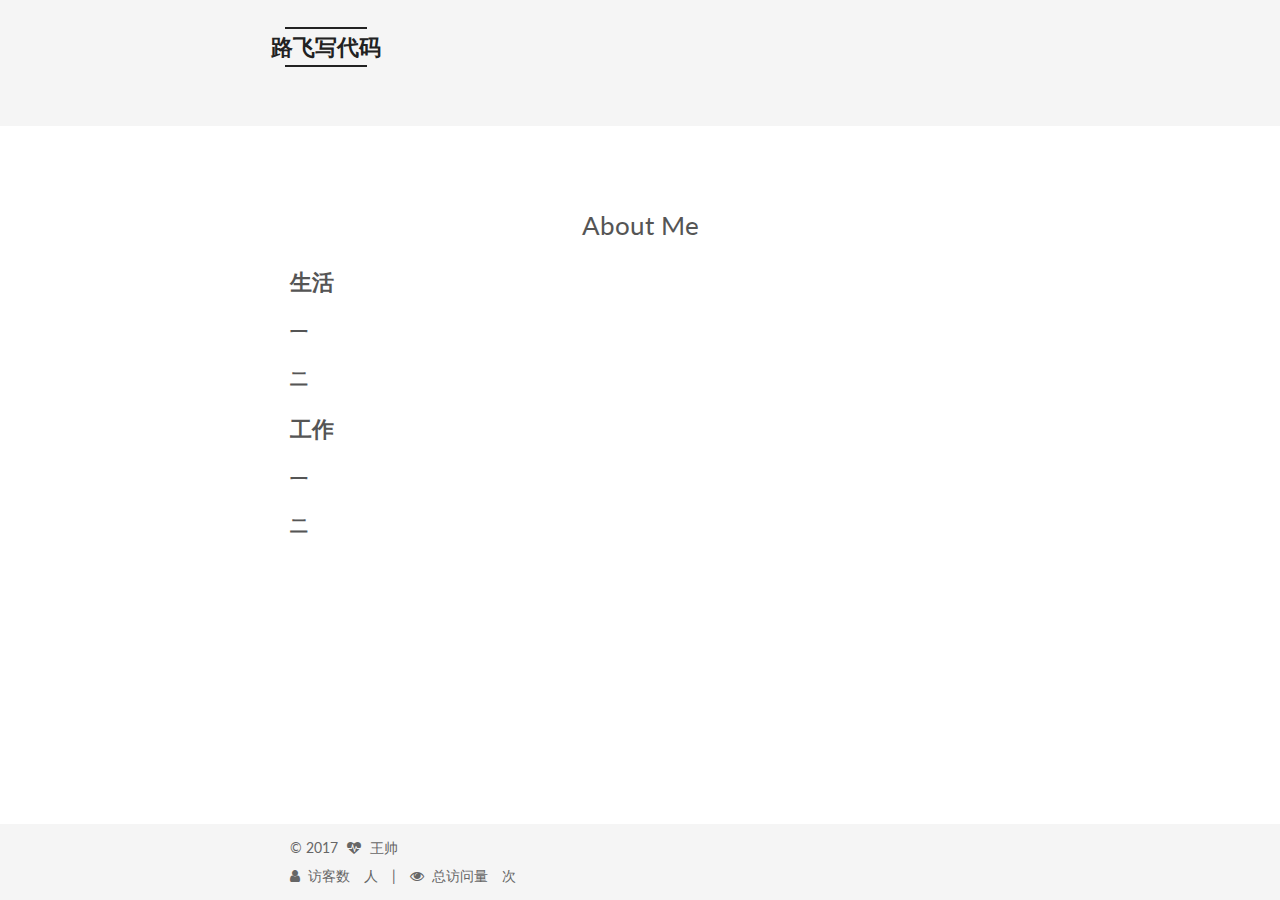
<file: about/index.html>
<!doctype html>



  


<html class="theme-next mist use-motion" lang="zh-Hans">
<head>
  <meta charset="UTF-8"/>
<meta http-equiv="X-UA-Compatible" content="IE=edge" />
<meta name="viewport" content="width=device-width, initial-scale=1, maximum-scale=1"/>









<meta http-equiv="Cache-Control" content="no-transform" />
<meta http-equiv="Cache-Control" content="no-siteapp" />















  
  
  <link href="/lib/fancybox/source/jquery.fancybox.css?v=2.1.5" rel="stylesheet" type="text/css" />




  
  
  
  

  
    
    
  

  

  

  

  

  
    
    
    <link href="//fonts.googleapis.com/css?family=Lato:300,300italic,400,400italic,700,700italic&subset=latin,latin-ext" rel="stylesheet" type="text/css">
  






<link href="/lib/font-awesome/css/font-awesome.min.css?v=4.6.2" rel="stylesheet" type="text/css" />

<link href="/css/main.css?v=5.1.1" rel="stylesheet" type="text/css" />


  <meta name="keywords" content="Hexo, NexT" />








  <link rel="shortcut icon" type="image/x-icon" href="/favicon.ico?v=5.1.1" />






<meta name="description" content="生活一二工作一二">
<meta property="og:type" content="website">
<meta property="og:title" content="About Me">
<meta property="og:url" content="http://yoursite.com/about/index.html">
<meta property="og:site_name" content="路飞写代码">
<meta property="og:description" content="生活一二工作一二">
<meta property="og:updated_time" content="2017-06-13T15:09:18.158Z">
<meta name="twitter:card" content="summary">
<meta name="twitter:title" content="About Me">
<meta name="twitter:description" content="生活一二工作一二">



<script type="text/javascript" id="hexo.configurations">
  var NexT = window.NexT || {};
  var CONFIG = {
    root: '/',
    scheme: 'Mist',
    sidebar: {"position":"left","display":"post","offset":12,"offset_float":0,"b2t":false,"scrollpercent":false},
    fancybox: true,
    motion: true,
    duoshuo: {
      userId: '0',
      author: '博主'
    },
    algolia: {
      applicationID: '',
      apiKey: '',
      indexName: '',
      hits: {"per_page":10},
      labels: {"input_placeholder":"Search for Posts","hits_empty":"We didn't find any results for the search: ${query}","hits_stats":"${hits} results found in ${time} ms"}
    }
  };
</script>



  <link rel="canonical" href="http://yoursite.com/about/"/>





  <title>About Me | 路飞写代码</title>
</head>

<body itemscope itemtype="http://schema.org/WebPage" lang="zh-Hans">

  















  
  
    
  

  <div class="container sidebar-position-left page-post-detail ">
    <div class="headband"></div>

    <header id="header" class="header" itemscope itemtype="http://schema.org/WPHeader">
      <div class="header-inner"><div class="site-brand-wrapper">
  <div class="site-meta ">
    

    <div class="custom-logo-site-title">
      <a href="/"  class="brand" rel="start">
        <span class="logo-line-before"><i></i></span>
        <span class="site-title">路飞写代码</span>
        <span class="logo-line-after"><i></i></span>
      </a>
    </div>
      
        <p class="site-subtitle"></p>
      
  </div>

  <div class="site-nav-toggle">
    <button>
      <span class="btn-bar"></span>
      <span class="btn-bar"></span>
      <span class="btn-bar"></span>
    </button>
  </div>
</div>

<nav class="site-nav">
  

  
    <ul id="menu" class="menu">
      
        
        <li class="menu-item menu-item-home">
          <a href="/" rel="section">
            
              <i class="menu-item-icon fa fa-fw fa-home"></i> <br />
            
            首页
          </a>
        </li>
      
        
        <li class="menu-item menu-item-categories">
          <a href="/categories/" rel="section">
            
              <i class="menu-item-icon fa fa-fw fa-th"></i> <br />
            
            分类
          </a>
        </li>
      
        
        <li class="menu-item menu-item-about">
          <a href="/about/" rel="section">
            
              <i class="menu-item-icon fa fa-fw fa-user"></i> <br />
            
            关于
          </a>
        </li>
      
        
        <li class="menu-item menu-item-archives">
          <a href="/archives/" rel="section">
            
              <i class="menu-item-icon fa fa-fw fa-archive"></i> <br />
            
            归档
          </a>
        </li>
      
        
        <li class="menu-item menu-item-tags">
          <a href="/tags/" rel="section">
            
              <i class="menu-item-icon fa fa-fw fa-tags"></i> <br />
            
            标签
          </a>
        </li>
      
        
        <li class="menu-item menu-item-codeaccumulate">
          <a href="/codeaccumulate" rel="section">
            
              <i class="menu-item-icon fa fa-fw fa-file-code-o"></i> <br />
            
            代码堆积
          </a>
        </li>
      
        
        <li class="menu-item menu-item-readnote">
          <a href="/readnote" rel="section">
            
              <i class="menu-item-icon fa fa-fw fa-pencil"></i> <br />
            
            读书笔记
          </a>
        </li>
      
        
        <li class="menu-item menu-item-kindleshare">
          <a href="/kindleshare" rel="section">
            
              <i class="menu-item-icon fa fa-fw fa-share-alt-square"></i> <br />
            
            kindle分享
          </a>
        </li>
      

      
    </ul>
  

  
</nav>



 </div>
    </header>

    <main id="main" class="main">
      <div class="main-inner">
        <div class="content-wrap">
          <div id="content" class="content">
            

  <div id="posts" class="posts-expand">
  <header class="post-header">

	<h1 class="post-title" itemprop="name headline">About Me</h1>



</header>

    
    
      <h2 id="生活"><a href="#生活" class="headerlink" title="生活"></a>生活</h2><h4 id="一"><a href="#一" class="headerlink" title="一"></a>一</h4><h4 id="二"><a href="#二" class="headerlink" title="二"></a>二</h4><h2 id="工作"><a href="#工作" class="headerlink" title="工作"></a>工作</h2><h4 id="一-1"><a href="#一-1" class="headerlink" title="一"></a>一</h4><h4 id="二-1"><a href="#二-1" class="headerlink" title="二"></a>二</h4>
    
  </div>


          </div>
          


          

        </div>
        
      </div>
    </main>

    <footer id="footer" class="footer">
      <div class="footer-inner">
        <div class="copyright" >
  
  &copy; 
  <span itemprop="copyrightYear">2017</span>
  <span class="with-love">
    <i class="fa fa-heartbeat"></i>
  </span>
  <span class="author" itemprop="copyrightHolder">王帅</span>
</div>



        
<div class="busuanzi-count">
  <script async src="https://dn-lbstatics.qbox.me/busuanzi/2.3/busuanzi.pure.mini.js"></script>

  
    <span class="site-uv">
      <i class="fa fa-user"></i>&nbsp;&nbsp;访客数
      <span class="busuanzi-value" id="busuanzi_value_site_uv"></span>
      人
    </span>
  

  
    <span class="site-pv">
      <i class="fa fa-eye"></i>&nbsp;&nbsp;总访问量
      <span class="busuanzi-value" id="busuanzi_value_site_pv"></span>
      次
    </span>
  
</div>


        
      </div>
    </footer>

    
      <div class="back-to-top">
        <i class="fa fa-arrow-up"></i>
        
      </div>
    

  </div>

  

<script type="text/javascript">
  if (Object.prototype.toString.call(window.Promise) !== '[object Function]') {
    window.Promise = null;
  }
</script>









  












  
  <script type="text/javascript" src="/lib/jquery/index.js?v=2.1.3"></script>

  
  <script type="text/javascript" src="/lib/fastclick/lib/fastclick.min.js?v=1.0.6"></script>

  
  <script type="text/javascript" src="/lib/jquery_lazyload/jquery.lazyload.js?v=1.9.7"></script>

  
  <script type="text/javascript" src="/lib/velocity/velocity.min.js?v=1.2.1"></script>

  
  <script type="text/javascript" src="/lib/velocity/velocity.ui.min.js?v=1.2.1"></script>

  
  <script type="text/javascript" src="/lib/fancybox/source/jquery.fancybox.pack.js?v=2.1.5"></script>


  


  <script type="text/javascript" src="/js/src/utils.js?v=5.1.1"></script>

  <script type="text/javascript" src="/js/src/motion.js?v=5.1.1"></script>



<!--手动添加网易云跟贴-->
<script src="https://img1.cache.netease.com/f2e/tie/yun/sdk/loader.js"></script>
<script type="text/javascript" charset="utf-8" src="https://changyan.itc.cn/js/lib/jquery.js"></script>
<script type="text/javascript" charset="utf-8" src="https://changyan.sohu.com/js/changyan.labs.https.js?appid=cyt3Pl0iM"></script>
<script>
$(function(){
        $('#cyReward').click(function(){
            $('.power-cy').remove();
        });
})
</script>




  
  

  
    <script type="text/javascript" src="/js/src/scrollspy.js?v=5.1.1"></script>
<script type="text/javascript" src="/js/src/post-details.js?v=5.1.1"></script>

  

  


  <script type="text/javascript" src="/js/src/bootstrap.js?v=5.1.1"></script>



  


  




	





  





  





  






  





  

  

  

  

  

  

</body>
</html>
</file>
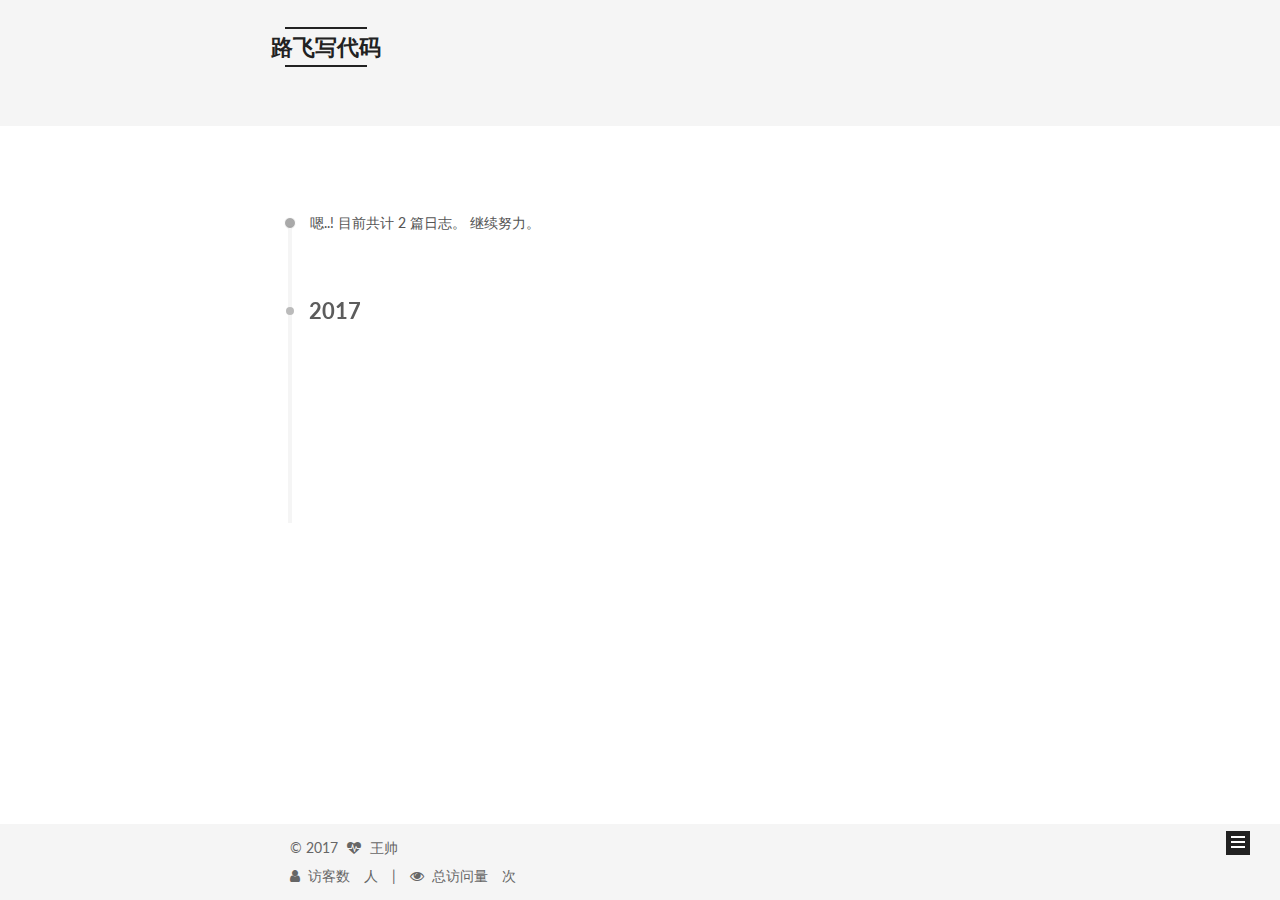
<file: archives/index.html>
<!doctype html>



  


<html class="theme-next mist use-motion" lang="zh-Hans">
<head>
  <meta charset="UTF-8"/>
<meta http-equiv="X-UA-Compatible" content="IE=edge" />
<meta name="viewport" content="width=device-width, initial-scale=1, maximum-scale=1"/>









<meta http-equiv="Cache-Control" content="no-transform" />
<meta http-equiv="Cache-Control" content="no-siteapp" />















  
  
  <link href="/lib/fancybox/source/jquery.fancybox.css?v=2.1.5" rel="stylesheet" type="text/css" />




  
  
  
  

  
    
    
  

  

  

  

  

  
    
    
    <link href="//fonts.googleapis.com/css?family=Lato:300,300italic,400,400italic,700,700italic&subset=latin,latin-ext" rel="stylesheet" type="text/css">
  






<link href="/lib/font-awesome/css/font-awesome.min.css?v=4.6.2" rel="stylesheet" type="text/css" />

<link href="/css/main.css?v=5.1.1" rel="stylesheet" type="text/css" />


  <meta name="keywords" content="Hexo, NexT" />








  <link rel="shortcut icon" type="image/x-icon" href="/favicon.ico?v=5.1.1" />






<meta name="description" content="一个懒人的技术分享，买完kindle就压箱底的书籍分享">
<meta property="og:type" content="website">
<meta property="og:title" content="路飞写代码">
<meta property="og:url" content="http://yoursite.com/archives/index.html">
<meta property="og:site_name" content="路飞写代码">
<meta property="og:description" content="一个懒人的技术分享，买完kindle就压箱底的书籍分享">
<meta name="twitter:card" content="summary">
<meta name="twitter:title" content="路飞写代码">
<meta name="twitter:description" content="一个懒人的技术分享，买完kindle就压箱底的书籍分享">



<script type="text/javascript" id="hexo.configurations">
  var NexT = window.NexT || {};
  var CONFIG = {
    root: '/',
    scheme: 'Mist',
    sidebar: {"position":"left","display":"post","offset":12,"offset_float":0,"b2t":false,"scrollpercent":false},
    fancybox: true,
    motion: true,
    duoshuo: {
      userId: '0',
      author: '博主'
    },
    algolia: {
      applicationID: '',
      apiKey: '',
      indexName: '',
      hits: {"per_page":10},
      labels: {"input_placeholder":"Search for Posts","hits_empty":"We didn't find any results for the search: ${query}","hits_stats":"${hits} results found in ${time} ms"}
    }
  };
</script>



  <link rel="canonical" href="http://yoursite.com/archives/"/>





  <title>归档 | 路飞写代码</title>
</head>

<body itemscope itemtype="http://schema.org/WebPage" lang="zh-Hans">

  















  
  
    
  

  <div class="container sidebar-position-left  page-archive  ">
    <div class="headband"></div>

    <header id="header" class="header" itemscope itemtype="http://schema.org/WPHeader">
      <div class="header-inner"><div class="site-brand-wrapper">
  <div class="site-meta ">
    

    <div class="custom-logo-site-title">
      <a href="/"  class="brand" rel="start">
        <span class="logo-line-before"><i></i></span>
        <span class="site-title">路飞写代码</span>
        <span class="logo-line-after"><i></i></span>
      </a>
    </div>
      
        <p class="site-subtitle"></p>
      
  </div>

  <div class="site-nav-toggle">
    <button>
      <span class="btn-bar"></span>
      <span class="btn-bar"></span>
      <span class="btn-bar"></span>
    </button>
  </div>
</div>

<nav class="site-nav">
  

  
    <ul id="menu" class="menu">
      
        
        <li class="menu-item menu-item-home">
          <a href="/" rel="section">
            
              <i class="menu-item-icon fa fa-fw fa-home"></i> <br />
            
            首页
          </a>
        </li>
      
        
        <li class="menu-item menu-item-categories">
          <a href="/categories/" rel="section">
            
              <i class="menu-item-icon fa fa-fw fa-th"></i> <br />
            
            分类
          </a>
        </li>
      
        
        <li class="menu-item menu-item-about">
          <a href="/about/" rel="section">
            
              <i class="menu-item-icon fa fa-fw fa-user"></i> <br />
            
            关于
          </a>
        </li>
      
        
        <li class="menu-item menu-item-archives">
          <a href="/archives/" rel="section">
            
              <i class="menu-item-icon fa fa-fw fa-archive"></i> <br />
            
            归档
          </a>
        </li>
      
        
        <li class="menu-item menu-item-tags">
          <a href="/tags/" rel="section">
            
              <i class="menu-item-icon fa fa-fw fa-tags"></i> <br />
            
            标签
          </a>
        </li>
      
        
        <li class="menu-item menu-item-codeaccumulate">
          <a href="/codeaccumulate" rel="section">
            
              <i class="menu-item-icon fa fa-fw fa-file-code-o"></i> <br />
            
            代码堆积
          </a>
        </li>
      
        
        <li class="menu-item menu-item-readnote">
          <a href="/readnote" rel="section">
            
              <i class="menu-item-icon fa fa-fw fa-pencil"></i> <br />
            
            读书笔记
          </a>
        </li>
      
        
        <li class="menu-item menu-item-kindleshare">
          <a href="/kindleshare" rel="section">
            
              <i class="menu-item-icon fa fa-fw fa-share-alt-square"></i> <br />
            
            kindle分享
          </a>
        </li>
      

      
    </ul>
  

  
</nav>



 </div>
    </header>

    <main id="main" class="main">
      <div class="main-inner">
        <div class="content-wrap">
          <div id="content" class="content">
            

  <section id="posts" class="posts-collapse">
    <span class="archive-move-on"></span>

    <span class="archive-page-counter">
      
      
      
        
      
      嗯..! 目前共计 2 篇日志。 继续努力。
    </span>

    

      
      
      

      
        
        <div class="collection-title">
          <h2 class="archive-year motion-element" id="archive-year-2017">2017</h2>
        </div>
      
      

      

  <article class="post post-type-normal" itemscope itemtype="http://schema.org/Article">
    <header class="post-header">

      <h2 class="post-title">
        
            <a class="post-title-link" href="/2017/06/15/removepowercy/" itemprop="url">
              
                <span itemprop="name">移除畅言打赏的版权信息</span>
              
            </a>
        
      </h2>

      <div class="post-meta">
        <time class="post-time" itemprop="dateCreated"
              datetime="2017-06-15T22:27:49+08:00"
              content="2017-06-15" >
          06-15
        </time>
      </div>

    </header>
  </article>



    

      
      
      

      
      

      

  <article class="post post-type-normal" itemscope itemtype="http://schema.org/Article">
    <header class="post-header">

      <h2 class="post-title">
        
            <a class="post-title-link" href="/2017/06/13/test/" itemprop="url">
              
                <span itemprop="name">开篇</span>
              
            </a>
        
      </h2>

      <div class="post-meta">
        <time class="post-time" itemprop="dateCreated"
              datetime="2017-06-13T23:11:05+08:00"
              content="2017-06-13" >
          06-13
        </time>
      </div>

    </header>
  </article>



    

  </section>

  



          </div>
          


          

        </div>
        
          
  
  <div class="sidebar-toggle">
    <div class="sidebar-toggle-line-wrap">
      <span class="sidebar-toggle-line sidebar-toggle-line-first"></span>
      <span class="sidebar-toggle-line sidebar-toggle-line-middle"></span>
      <span class="sidebar-toggle-line sidebar-toggle-line-last"></span>
    </div>
  </div>

  <aside id="sidebar" class="sidebar">
    <div class="sidebar-inner">

      

      

      <section class="site-overview sidebar-panel sidebar-panel-active">
        <div class="site-author motion-element" itemprop="author" itemscope itemtype="http://schema.org/Person">
          <img class="site-author-image" itemprop="image"
               src="/images/avatar.gif"
               alt="王帅" />
          <p class="site-author-name" itemprop="name">王帅</p>
           
              <p class="site-description motion-element" itemprop="description">一个懒人的技术分享，买完kindle就压箱底的书籍分享</p>
          
        </div>
        <nav class="site-state motion-element">

          
            <div class="site-state-item site-state-posts">
              <a href="/archives/">
                <span class="site-state-item-count">2</span>
                <span class="site-state-item-name">日志</span>
              </a>
            </div>
          

          

          

        </nav>

        

        <div class="links-of-author motion-element">
          
        </div>

        
        

        
        

        


      </section>

      

      

    </div>
  </aside>


        
      </div>
    </main>

    <footer id="footer" class="footer">
      <div class="footer-inner">
        <div class="copyright" >
  
  &copy; 
  <span itemprop="copyrightYear">2017</span>
  <span class="with-love">
    <i class="fa fa-heartbeat"></i>
  </span>
  <span class="author" itemprop="copyrightHolder">王帅</span>
</div>



        
<div class="busuanzi-count">
  <script async src="https://dn-lbstatics.qbox.me/busuanzi/2.3/busuanzi.pure.mini.js"></script>

  
    <span class="site-uv">
      <i class="fa fa-user"></i>&nbsp;&nbsp;访客数
      <span class="busuanzi-value" id="busuanzi_value_site_uv"></span>
      人
    </span>
  

  
    <span class="site-pv">
      <i class="fa fa-eye"></i>&nbsp;&nbsp;总访问量
      <span class="busuanzi-value" id="busuanzi_value_site_pv"></span>
      次
    </span>
  
</div>


        
      </div>
    </footer>

    
      <div class="back-to-top">
        <i class="fa fa-arrow-up"></i>
        
      </div>
    

  </div>

  

<script type="text/javascript">
  if (Object.prototype.toString.call(window.Promise) !== '[object Function]') {
    window.Promise = null;
  }
</script>









  












  
  <script type="text/javascript" src="/lib/jquery/index.js?v=2.1.3"></script>

  
  <script type="text/javascript" src="/lib/fastclick/lib/fastclick.min.js?v=1.0.6"></script>

  
  <script type="text/javascript" src="/lib/jquery_lazyload/jquery.lazyload.js?v=1.9.7"></script>

  
  <script type="text/javascript" src="/lib/velocity/velocity.min.js?v=1.2.1"></script>

  
  <script type="text/javascript" src="/lib/velocity/velocity.ui.min.js?v=1.2.1"></script>

  
  <script type="text/javascript" src="/lib/fancybox/source/jquery.fancybox.pack.js?v=2.1.5"></script>


  


  <script type="text/javascript" src="/js/src/utils.js?v=5.1.1"></script>

  <script type="text/javascript" src="/js/src/motion.js?v=5.1.1"></script>



<!--手动添加网易云跟贴-->
<script src="https://img1.cache.netease.com/f2e/tie/yun/sdk/loader.js"></script>
<script type="text/javascript" charset="utf-8" src="https://changyan.itc.cn/js/lib/jquery.js"></script>
<script type="text/javascript" charset="utf-8" src="https://changyan.sohu.com/js/changyan.labs.https.js?appid=cyt3Pl0iM"></script>
<script>
$(function(){
        $('#cyReward').click(function(){
            $('.power-cy').remove();
        });
})
</script>




  
  

  
  
    <script type="text/javascript" id="motion.page.archive">
      $('.archive-year').velocity('transition.slideLeftIn');
    </script>
  


  


  <script type="text/javascript" src="/js/src/bootstrap.js?v=5.1.1"></script>



  


  




	





  





  





  






  





  

  

  

  

  

  

</body>
</html>
</file>
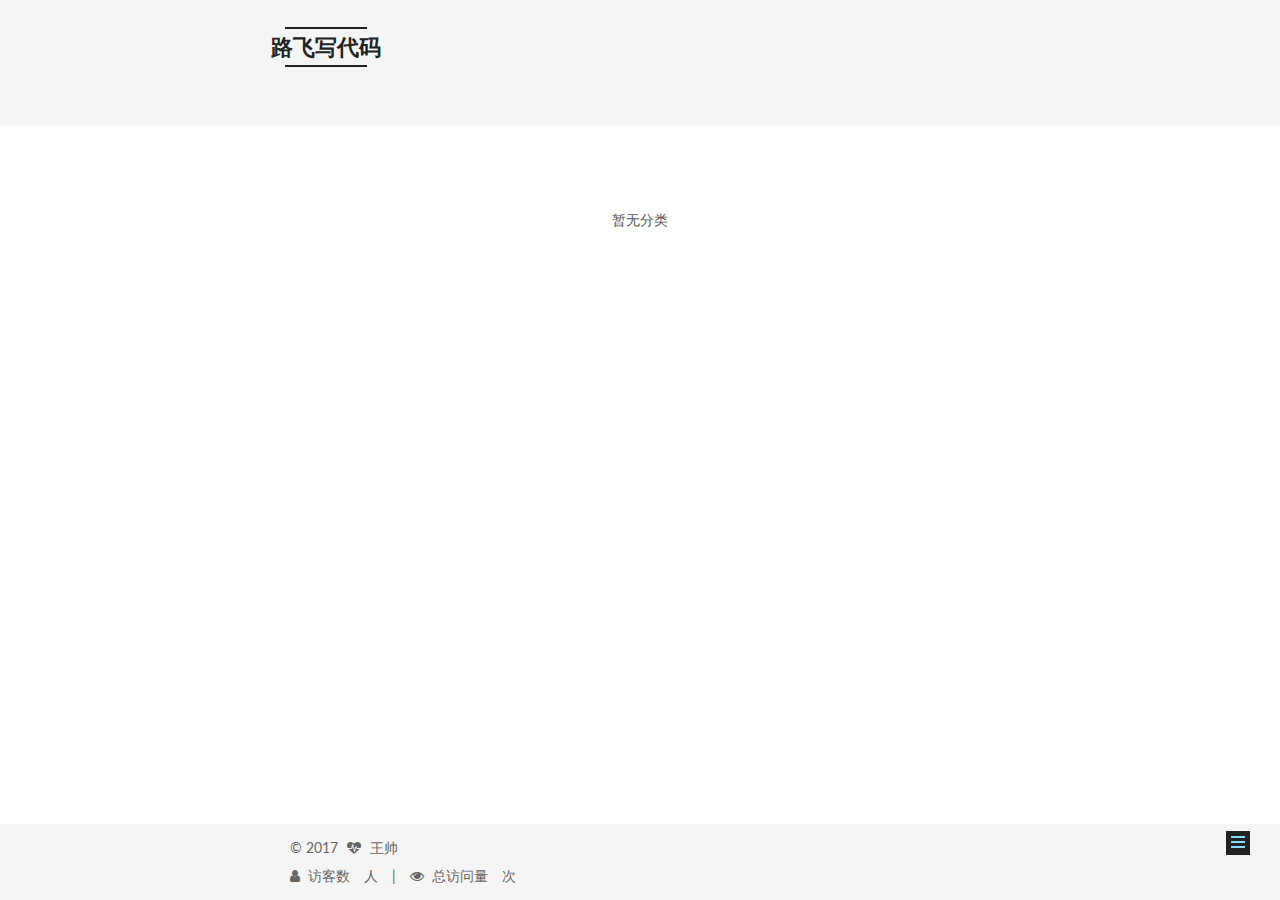
<file: categories/index.html>
<!doctype html>



  


<html class="theme-next mist use-motion" lang="zh-Hans">
<head>
  <meta charset="UTF-8"/>
<meta http-equiv="X-UA-Compatible" content="IE=edge" />
<meta name="viewport" content="width=device-width, initial-scale=1, maximum-scale=1"/>









<meta http-equiv="Cache-Control" content="no-transform" />
<meta http-equiv="Cache-Control" content="no-siteapp" />















  
  
  <link href="/lib/fancybox/source/jquery.fancybox.css?v=2.1.5" rel="stylesheet" type="text/css" />




  
  
  
  

  
    
    
  

  

  

  

  

  
    
    
    <link href="//fonts.googleapis.com/css?family=Lato:300,300italic,400,400italic,700,700italic&subset=latin,latin-ext" rel="stylesheet" type="text/css">
  






<link href="/lib/font-awesome/css/font-awesome.min.css?v=4.6.2" rel="stylesheet" type="text/css" />

<link href="/css/main.css?v=5.1.1" rel="stylesheet" type="text/css" />


  <meta name="keywords" content="Hexo, NexT" />








  <link rel="shortcut icon" type="image/x-icon" href="/favicon.ico?v=5.1.1" />






<meta name="description" content="一个懒人的技术分享，买完kindle就压箱底的书籍分享">
<meta property="og:type" content="website">
<meta property="og:title" content="路飞写代码">
<meta property="og:url" content="http://yoursite.com/categories/index.html">
<meta property="og:site_name" content="路飞写代码">
<meta property="og:description" content="一个懒人的技术分享，买完kindle就压箱底的书籍分享">
<meta property="og:updated_time" content="2017-06-13T15:09:15.927Z">
<meta name="twitter:card" content="summary">
<meta name="twitter:title" content="路飞写代码">
<meta name="twitter:description" content="一个懒人的技术分享，买完kindle就压箱底的书籍分享">



<script type="text/javascript" id="hexo.configurations">
  var NexT = window.NexT || {};
  var CONFIG = {
    root: '/',
    scheme: 'Mist',
    sidebar: {"position":"left","display":"post","offset":12,"offset_float":0,"b2t":false,"scrollpercent":false},
    fancybox: true,
    motion: true,
    duoshuo: {
      userId: '0',
      author: '博主'
    },
    algolia: {
      applicationID: '',
      apiKey: '',
      indexName: '',
      hits: {"per_page":10},
      labels: {"input_placeholder":"Search for Posts","hits_empty":"We didn't find any results for the search: ${query}","hits_stats":"${hits} results found in ${time} ms"}
    }
  };
</script>



  <link rel="canonical" href="http://yoursite.com/categories/"/>





  <title>分类 | 路飞写代码</title>
</head>

<body itemscope itemtype="http://schema.org/WebPage" lang="zh-Hans">

  















  
  
    
  

  <div class="container sidebar-position-left page-post-detail ">
    <div class="headband"></div>

    <header id="header" class="header" itemscope itemtype="http://schema.org/WPHeader">
      <div class="header-inner"><div class="site-brand-wrapper">
  <div class="site-meta ">
    

    <div class="custom-logo-site-title">
      <a href="/"  class="brand" rel="start">
        <span class="logo-line-before"><i></i></span>
        <span class="site-title">路飞写代码</span>
        <span class="logo-line-after"><i></i></span>
      </a>
    </div>
      
        <p class="site-subtitle"></p>
      
  </div>

  <div class="site-nav-toggle">
    <button>
      <span class="btn-bar"></span>
      <span class="btn-bar"></span>
      <span class="btn-bar"></span>
    </button>
  </div>
</div>

<nav class="site-nav">
  

  
    <ul id="menu" class="menu">
      
        
        <li class="menu-item menu-item-home">
          <a href="/" rel="section">
            
              <i class="menu-item-icon fa fa-fw fa-home"></i> <br />
            
            首页
          </a>
        </li>
      
        
        <li class="menu-item menu-item-categories">
          <a href="/categories/" rel="section">
            
              <i class="menu-item-icon fa fa-fw fa-th"></i> <br />
            
            分类
          </a>
        </li>
      
        
        <li class="menu-item menu-item-about">
          <a href="/about/" rel="section">
            
              <i class="menu-item-icon fa fa-fw fa-user"></i> <br />
            
            关于
          </a>
        </li>
      
        
        <li class="menu-item menu-item-archives">
          <a href="/archives/" rel="section">
            
              <i class="menu-item-icon fa fa-fw fa-archive"></i> <br />
            
            归档
          </a>
        </li>
      
        
        <li class="menu-item menu-item-tags">
          <a href="/tags/" rel="section">
            
              <i class="menu-item-icon fa fa-fw fa-tags"></i> <br />
            
            标签
          </a>
        </li>
      
        
        <li class="menu-item menu-item-codeaccumulate">
          <a href="/codeaccumulate" rel="section">
            
              <i class="menu-item-icon fa fa-fw fa-file-code-o"></i> <br />
            
            代码堆积
          </a>
        </li>
      
        
        <li class="menu-item menu-item-readnote">
          <a href="/readnote" rel="section">
            
              <i class="menu-item-icon fa fa-fw fa-pencil"></i> <br />
            
            读书笔记
          </a>
        </li>
      
        
        <li class="menu-item menu-item-kindleshare">
          <a href="/kindleshare" rel="section">
            
              <i class="menu-item-icon fa fa-fw fa-share-alt-square"></i> <br />
            
            kindle分享
          </a>
        </li>
      

      
    </ul>
  

  
</nav>



 </div>
    </header>

    <main id="main" class="main">
      <div class="main-inner">
        <div class="content-wrap">
          <div id="content" class="content">
            

  <div id="posts" class="posts-expand">
  <header class="post-header">

	<h1 class="post-title" itemprop="name headline"></h1>



</header>

    
    
      <div class="category-all-page">
        <div class="category-all-title">
            暂无分类
        </div>
        <div class="category-all">
          
        </div>
      </div>
    
  </div>


          </div>
          


          

        </div>
        
          
  
  <div class="sidebar-toggle">
    <div class="sidebar-toggle-line-wrap">
      <span class="sidebar-toggle-line sidebar-toggle-line-first"></span>
      <span class="sidebar-toggle-line sidebar-toggle-line-middle"></span>
      <span class="sidebar-toggle-line sidebar-toggle-line-last"></span>
    </div>
  </div>

  <aside id="sidebar" class="sidebar">
    <div class="sidebar-inner">

      

      

      <section class="site-overview sidebar-panel sidebar-panel-active">
        <div class="site-author motion-element" itemprop="author" itemscope itemtype="http://schema.org/Person">
          <img class="site-author-image" itemprop="image"
               src="/images/avatar.gif"
               alt="王帅" />
          <p class="site-author-name" itemprop="name">王帅</p>
           
              <p class="site-description motion-element" itemprop="description">一个懒人的技术分享，买完kindle就压箱底的书籍分享</p>
          
        </div>
        <nav class="site-state motion-element">

          
            <div class="site-state-item site-state-posts">
              <a href="/archives/">
                <span class="site-state-item-count">2</span>
                <span class="site-state-item-name">日志</span>
              </a>
            </div>
          

          

          

        </nav>

        

        <div class="links-of-author motion-element">
          
        </div>

        
        

        
        

        


      </section>

      

      

    </div>
  </aside>


        
      </div>
    </main>

    <footer id="footer" class="footer">
      <div class="footer-inner">
        <div class="copyright" >
  
  &copy; 
  <span itemprop="copyrightYear">2017</span>
  <span class="with-love">
    <i class="fa fa-heartbeat"></i>
  </span>
  <span class="author" itemprop="copyrightHolder">王帅</span>
</div>



        
<div class="busuanzi-count">
  <script async src="https://dn-lbstatics.qbox.me/busuanzi/2.3/busuanzi.pure.mini.js"></script>

  
    <span class="site-uv">
      <i class="fa fa-user"></i>&nbsp;&nbsp;访客数
      <span class="busuanzi-value" id="busuanzi_value_site_uv"></span>
      人
    </span>
  

  
    <span class="site-pv">
      <i class="fa fa-eye"></i>&nbsp;&nbsp;总访问量
      <span class="busuanzi-value" id="busuanzi_value_site_pv"></span>
      次
    </span>
  
</div>


        
      </div>
    </footer>

    
      <div class="back-to-top">
        <i class="fa fa-arrow-up"></i>
        
      </div>
    

  </div>

  

<script type="text/javascript">
  if (Object.prototype.toString.call(window.Promise) !== '[object Function]') {
    window.Promise = null;
  }
</script>









  












  
  <script type="text/javascript" src="/lib/jquery/index.js?v=2.1.3"></script>

  
  <script type="text/javascript" src="/lib/fastclick/lib/fastclick.min.js?v=1.0.6"></script>

  
  <script type="text/javascript" src="/lib/jquery_lazyload/jquery.lazyload.js?v=1.9.7"></script>

  
  <script type="text/javascript" src="/lib/velocity/velocity.min.js?v=1.2.1"></script>

  
  <script type="text/javascript" src="/lib/velocity/velocity.ui.min.js?v=1.2.1"></script>

  
  <script type="text/javascript" src="/lib/fancybox/source/jquery.fancybox.pack.js?v=2.1.5"></script>


  


  <script type="text/javascript" src="/js/src/utils.js?v=5.1.1"></script>

  <script type="text/javascript" src="/js/src/motion.js?v=5.1.1"></script>



<!--手动添加网易云跟贴-->
<script src="https://img1.cache.netease.com/f2e/tie/yun/sdk/loader.js"></script>
<script type="text/javascript" charset="utf-8" src="https://changyan.itc.cn/js/lib/jquery.js"></script>
<script type="text/javascript" charset="utf-8" src="https://changyan.sohu.com/js/changyan.labs.https.js?appid=cyt3Pl0iM"></script>
<script>
$(function(){
        $('#cyReward').click(function(){
            $('.power-cy').remove();
        });
})
</script>




  
  

  
    <script type="text/javascript" src="/js/src/scrollspy.js?v=5.1.1"></script>
<script type="text/javascript" src="/js/src/post-details.js?v=5.1.1"></script>

  

  


  <script type="text/javascript" src="/js/src/bootstrap.js?v=5.1.1"></script>



  


  




	





  





  





  






  





  

  

  

  

  

  

</body>
</html>
</file>
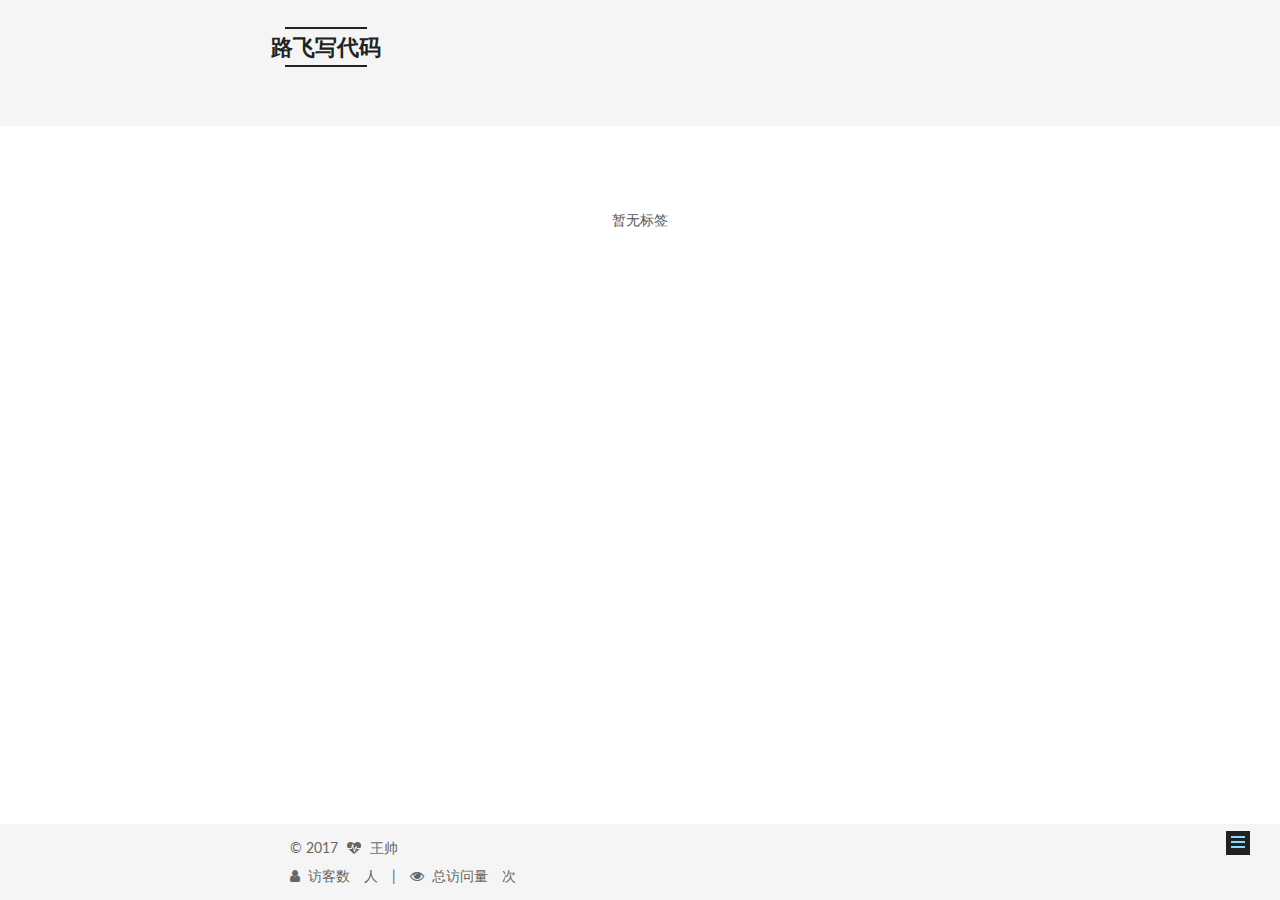
<file: tags/index.html>
<!doctype html>



  


<html class="theme-next mist use-motion" lang="zh-Hans">
<head>
  <meta charset="UTF-8"/>
<meta http-equiv="X-UA-Compatible" content="IE=edge" />
<meta name="viewport" content="width=device-width, initial-scale=1, maximum-scale=1"/>









<meta http-equiv="Cache-Control" content="no-transform" />
<meta http-equiv="Cache-Control" content="no-siteapp" />















  
  
  <link href="/lib/fancybox/source/jquery.fancybox.css?v=2.1.5" rel="stylesheet" type="text/css" />




  
  
  
  

  
    
    
  

  

  

  

  

  
    
    
    <link href="//fonts.googleapis.com/css?family=Lato:300,300italic,400,400italic,700,700italic&subset=latin,latin-ext" rel="stylesheet" type="text/css">
  






<link href="/lib/font-awesome/css/font-awesome.min.css?v=4.6.2" rel="stylesheet" type="text/css" />

<link href="/css/main.css?v=5.1.1" rel="stylesheet" type="text/css" />


  <meta name="keywords" content="Hexo, NexT" />








  <link rel="shortcut icon" type="image/x-icon" href="/favicon.ico?v=5.1.1" />






<meta name="description" content="一个懒人的技术分享，买完kindle就压箱底的书籍分享">
<meta property="og:type" content="website">
<meta property="og:title" content="路飞写代码">
<meta property="og:url" content="http://yoursite.com/tags/index.html">
<meta property="og:site_name" content="路飞写代码">
<meta property="og:description" content="一个懒人的技术分享，买完kindle就压箱底的书籍分享">
<meta property="og:updated_time" content="2017-06-13T15:17:47.367Z">
<meta name="twitter:card" content="summary">
<meta name="twitter:title" content="路飞写代码">
<meta name="twitter:description" content="一个懒人的技术分享，买完kindle就压箱底的书籍分享">



<script type="text/javascript" id="hexo.configurations">
  var NexT = window.NexT || {};
  var CONFIG = {
    root: '/',
    scheme: 'Mist',
    sidebar: {"position":"left","display":"post","offset":12,"offset_float":0,"b2t":false,"scrollpercent":false},
    fancybox: true,
    motion: true,
    duoshuo: {
      userId: '0',
      author: '博主'
    },
    algolia: {
      applicationID: '',
      apiKey: '',
      indexName: '',
      hits: {"per_page":10},
      labels: {"input_placeholder":"Search for Posts","hits_empty":"We didn't find any results for the search: ${query}","hits_stats":"${hits} results found in ${time} ms"}
    }
  };
</script>



  <link rel="canonical" href="http://yoursite.com/tags/"/>





  <title>标签 | 路飞写代码</title>
</head>

<body itemscope itemtype="http://schema.org/WebPage" lang="zh-Hans">

  















  
  
    
  

  <div class="container sidebar-position-left page-post-detail ">
    <div class="headband"></div>

    <header id="header" class="header" itemscope itemtype="http://schema.org/WPHeader">
      <div class="header-inner"><div class="site-brand-wrapper">
  <div class="site-meta ">
    

    <div class="custom-logo-site-title">
      <a href="/"  class="brand" rel="start">
        <span class="logo-line-before"><i></i></span>
        <span class="site-title">路飞写代码</span>
        <span class="logo-line-after"><i></i></span>
      </a>
    </div>
      
        <p class="site-subtitle"></p>
      
  </div>

  <div class="site-nav-toggle">
    <button>
      <span class="btn-bar"></span>
      <span class="btn-bar"></span>
      <span class="btn-bar"></span>
    </button>
  </div>
</div>

<nav class="site-nav">
  

  
    <ul id="menu" class="menu">
      
        
        <li class="menu-item menu-item-home">
          <a href="/" rel="section">
            
              <i class="menu-item-icon fa fa-fw fa-home"></i> <br />
            
            首页
          </a>
        </li>
      
        
        <li class="menu-item menu-item-categories">
          <a href="/categories/" rel="section">
            
              <i class="menu-item-icon fa fa-fw fa-th"></i> <br />
            
            分类
          </a>
        </li>
      
        
        <li class="menu-item menu-item-about">
          <a href="/about/" rel="section">
            
              <i class="menu-item-icon fa fa-fw fa-user"></i> <br />
            
            关于
          </a>
        </li>
      
        
        <li class="menu-item menu-item-archives">
          <a href="/archives/" rel="section">
            
              <i class="menu-item-icon fa fa-fw fa-archive"></i> <br />
            
            归档
          </a>
        </li>
      
        
        <li class="menu-item menu-item-tags">
          <a href="/tags/" rel="section">
            
              <i class="menu-item-icon fa fa-fw fa-tags"></i> <br />
            
            标签
          </a>
        </li>
      
        
        <li class="menu-item menu-item-codeaccumulate">
          <a href="/codeaccumulate" rel="section">
            
              <i class="menu-item-icon fa fa-fw fa-file-code-o"></i> <br />
            
            代码堆积
          </a>
        </li>
      
        
        <li class="menu-item menu-item-readnote">
          <a href="/readnote" rel="section">
            
              <i class="menu-item-icon fa fa-fw fa-pencil"></i> <br />
            
            读书笔记
          </a>
        </li>
      
        
        <li class="menu-item menu-item-kindleshare">
          <a href="/kindleshare" rel="section">
            
              <i class="menu-item-icon fa fa-fw fa-share-alt-square"></i> <br />
            
            kindle分享
          </a>
        </li>
      

      
    </ul>
  

  
</nav>



 </div>
    </header>

    <main id="main" class="main">
      <div class="main-inner">
        <div class="content-wrap">
          <div id="content" class="content">
            

  <div id="posts" class="posts-expand">
  <header class="post-header">

	<h1 class="post-title" itemprop="name headline"></h1>



</header>

    
    
      <div class="tag-cloud">
        <div class="tag-cloud-title">
            暂无标签
        </div>
        <div class="tag-cloud-tags">
          
        </div>
      </div>
    
  </div>


          </div>
          


          

        </div>
        
          
  
  <div class="sidebar-toggle">
    <div class="sidebar-toggle-line-wrap">
      <span class="sidebar-toggle-line sidebar-toggle-line-first"></span>
      <span class="sidebar-toggle-line sidebar-toggle-line-middle"></span>
      <span class="sidebar-toggle-line sidebar-toggle-line-last"></span>
    </div>
  </div>

  <aside id="sidebar" class="sidebar">
    <div class="sidebar-inner">

      

      

      <section class="site-overview sidebar-panel sidebar-panel-active">
        <div class="site-author motion-element" itemprop="author" itemscope itemtype="http://schema.org/Person">
          <img class="site-author-image" itemprop="image"
               src="/images/avatar.gif"
               alt="王帅" />
          <p class="site-author-name" itemprop="name">王帅</p>
           
              <p class="site-description motion-element" itemprop="description">一个懒人的技术分享，买完kindle就压箱底的书籍分享</p>
          
        </div>
        <nav class="site-state motion-element">

          
            <div class="site-state-item site-state-posts">
              <a href="/archives/">
                <span class="site-state-item-count">2</span>
                <span class="site-state-item-name">日志</span>
              </a>
            </div>
          

          

          

        </nav>

        

        <div class="links-of-author motion-element">
          
        </div>

        
        

        
        

        


      </section>

      

      

    </div>
  </aside>


        
      </div>
    </main>

    <footer id="footer" class="footer">
      <div class="footer-inner">
        <div class="copyright" >
  
  &copy; 
  <span itemprop="copyrightYear">2017</span>
  <span class="with-love">
    <i class="fa fa-heartbeat"></i>
  </span>
  <span class="author" itemprop="copyrightHolder">王帅</span>
</div>



        
<div class="busuanzi-count">
  <script async src="https://dn-lbstatics.qbox.me/busuanzi/2.3/busuanzi.pure.mini.js"></script>

  
    <span class="site-uv">
      <i class="fa fa-user"></i>&nbsp;&nbsp;访客数
      <span class="busuanzi-value" id="busuanzi_value_site_uv"></span>
      人
    </span>
  

  
    <span class="site-pv">
      <i class="fa fa-eye"></i>&nbsp;&nbsp;总访问量
      <span class="busuanzi-value" id="busuanzi_value_site_pv"></span>
      次
    </span>
  
</div>


        
      </div>
    </footer>

    
      <div class="back-to-top">
        <i class="fa fa-arrow-up"></i>
        
      </div>
    

  </div>

  

<script type="text/javascript">
  if (Object.prototype.toString.call(window.Promise) !== '[object Function]') {
    window.Promise = null;
  }
</script>









  












  
  <script type="text/javascript" src="/lib/jquery/index.js?v=2.1.3"></script>

  
  <script type="text/javascript" src="/lib/fastclick/lib/fastclick.min.js?v=1.0.6"></script>

  
  <script type="text/javascript" src="/lib/jquery_lazyload/jquery.lazyload.js?v=1.9.7"></script>

  
  <script type="text/javascript" src="/lib/velocity/velocity.min.js?v=1.2.1"></script>

  
  <script type="text/javascript" src="/lib/velocity/velocity.ui.min.js?v=1.2.1"></script>

  
  <script type="text/javascript" src="/lib/fancybox/source/jquery.fancybox.pack.js?v=2.1.5"></script>


  


  <script type="text/javascript" src="/js/src/utils.js?v=5.1.1"></script>

  <script type="text/javascript" src="/js/src/motion.js?v=5.1.1"></script>



<!--手动添加网易云跟贴-->
<script src="https://img1.cache.netease.com/f2e/tie/yun/sdk/loader.js"></script>
<script type="text/javascript" charset="utf-8" src="https://changyan.itc.cn/js/lib/jquery.js"></script>
<script type="text/javascript" charset="utf-8" src="https://changyan.sohu.com/js/changyan.labs.https.js?appid=cyt3Pl0iM"></script>
<script>
$(function(){
        $('#cyReward').click(function(){
            $('.power-cy').remove();
        });
})
</script>




  
  

  
    <script type="text/javascript" src="/js/src/scrollspy.js?v=5.1.1"></script>
<script type="text/javascript" src="/js/src/post-details.js?v=5.1.1"></script>

  

  


  <script type="text/javascript" src="/js/src/bootstrap.js?v=5.1.1"></script>



  


  




	





  





  





  






  





  

  

  

  

  

  

</body>
</html>
</file>
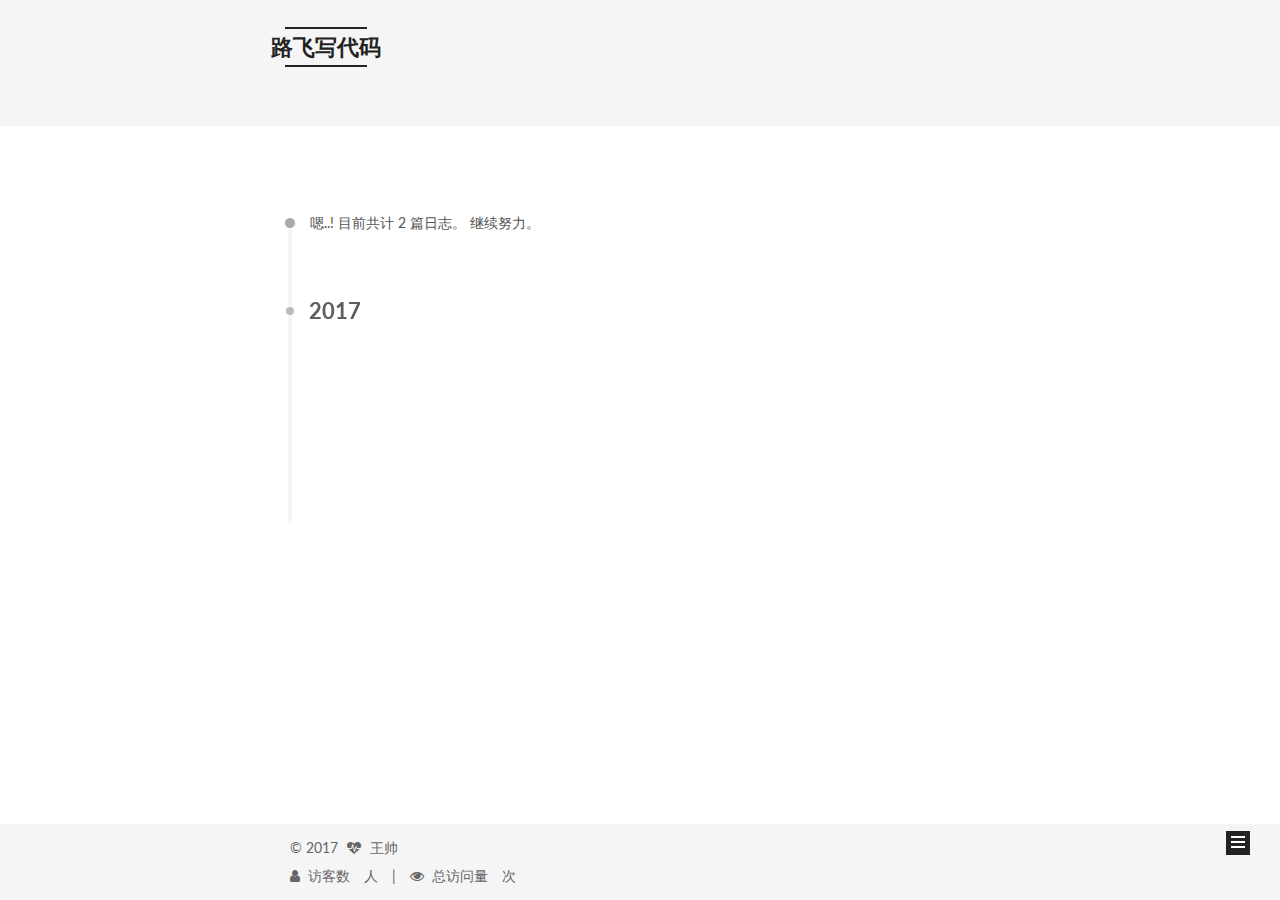
<file: archives/2017/index.html>
<!doctype html>



  


<html class="theme-next mist use-motion" lang="zh-Hans">
<head>
  <meta charset="UTF-8"/>
<meta http-equiv="X-UA-Compatible" content="IE=edge" />
<meta name="viewport" content="width=device-width, initial-scale=1, maximum-scale=1"/>









<meta http-equiv="Cache-Control" content="no-transform" />
<meta http-equiv="Cache-Control" content="no-siteapp" />















  
  
  <link href="/lib/fancybox/source/jquery.fancybox.css?v=2.1.5" rel="stylesheet" type="text/css" />




  
  
  
  

  
    
    
  

  

  

  

  

  
    
    
    <link href="//fonts.googleapis.com/css?family=Lato:300,300italic,400,400italic,700,700italic&subset=latin,latin-ext" rel="stylesheet" type="text/css">
  






<link href="/lib/font-awesome/css/font-awesome.min.css?v=4.6.2" rel="stylesheet" type="text/css" />

<link href="/css/main.css?v=5.1.1" rel="stylesheet" type="text/css" />


  <meta name="keywords" content="Hexo, NexT" />








  <link rel="shortcut icon" type="image/x-icon" href="/favicon.ico?v=5.1.1" />






<meta name="description" content="一个懒人的技术分享，买完kindle就压箱底的书籍分享">
<meta property="og:type" content="website">
<meta property="og:title" content="路飞写代码">
<meta property="og:url" content="http://yoursite.com/archives/2017/index.html">
<meta property="og:site_name" content="路飞写代码">
<meta property="og:description" content="一个懒人的技术分享，买完kindle就压箱底的书籍分享">
<meta name="twitter:card" content="summary">
<meta name="twitter:title" content="路飞写代码">
<meta name="twitter:description" content="一个懒人的技术分享，买完kindle就压箱底的书籍分享">



<script type="text/javascript" id="hexo.configurations">
  var NexT = window.NexT || {};
  var CONFIG = {
    root: '/',
    scheme: 'Mist',
    sidebar: {"position":"left","display":"post","offset":12,"offset_float":0,"b2t":false,"scrollpercent":false},
    fancybox: true,
    motion: true,
    duoshuo: {
      userId: '0',
      author: '博主'
    },
    algolia: {
      applicationID: '',
      apiKey: '',
      indexName: '',
      hits: {"per_page":10},
      labels: {"input_placeholder":"Search for Posts","hits_empty":"We didn't find any results for the search: ${query}","hits_stats":"${hits} results found in ${time} ms"}
    }
  };
</script>



  <link rel="canonical" href="http://yoursite.com/archives/2017/"/>





  <title>归档 | 路飞写代码</title>
</head>

<body itemscope itemtype="http://schema.org/WebPage" lang="zh-Hans">

  















  
  
    
  

  <div class="container sidebar-position-left  page-archive  ">
    <div class="headband"></div>

    <header id="header" class="header" itemscope itemtype="http://schema.org/WPHeader">
      <div class="header-inner"><div class="site-brand-wrapper">
  <div class="site-meta ">
    

    <div class="custom-logo-site-title">
      <a href="/"  class="brand" rel="start">
        <span class="logo-line-before"><i></i></span>
        <span class="site-title">路飞写代码</span>
        <span class="logo-line-after"><i></i></span>
      </a>
    </div>
      
        <p class="site-subtitle"></p>
      
  </div>

  <div class="site-nav-toggle">
    <button>
      <span class="btn-bar"></span>
      <span class="btn-bar"></span>
      <span class="btn-bar"></span>
    </button>
  </div>
</div>

<nav class="site-nav">
  

  
    <ul id="menu" class="menu">
      
        
        <li class="menu-item menu-item-home">
          <a href="/" rel="section">
            
              <i class="menu-item-icon fa fa-fw fa-home"></i> <br />
            
            首页
          </a>
        </li>
      
        
        <li class="menu-item menu-item-categories">
          <a href="/categories/" rel="section">
            
              <i class="menu-item-icon fa fa-fw fa-th"></i> <br />
            
            分类
          </a>
        </li>
      
        
        <li class="menu-item menu-item-about">
          <a href="/about/" rel="section">
            
              <i class="menu-item-icon fa fa-fw fa-user"></i> <br />
            
            关于
          </a>
        </li>
      
        
        <li class="menu-item menu-item-archives">
          <a href="/archives/" rel="section">
            
              <i class="menu-item-icon fa fa-fw fa-archive"></i> <br />
            
            归档
          </a>
        </li>
      
        
        <li class="menu-item menu-item-tags">
          <a href="/tags/" rel="section">
            
              <i class="menu-item-icon fa fa-fw fa-tags"></i> <br />
            
            标签
          </a>
        </li>
      
        
        <li class="menu-item menu-item-codeaccumulate">
          <a href="/codeaccumulate" rel="section">
            
              <i class="menu-item-icon fa fa-fw fa-file-code-o"></i> <br />
            
            代码堆积
          </a>
        </li>
      
        
        <li class="menu-item menu-item-readnote">
          <a href="/readnote" rel="section">
            
              <i class="menu-item-icon fa fa-fw fa-pencil"></i> <br />
            
            读书笔记
          </a>
        </li>
      
        
        <li class="menu-item menu-item-kindleshare">
          <a href="/kindleshare" rel="section">
            
              <i class="menu-item-icon fa fa-fw fa-share-alt-square"></i> <br />
            
            kindle分享
          </a>
        </li>
      

      
    </ul>
  

  
</nav>



 </div>
    </header>

    <main id="main" class="main">
      <div class="main-inner">
        <div class="content-wrap">
          <div id="content" class="content">
            

  <section id="posts" class="posts-collapse">
    <span class="archive-move-on"></span>

    <span class="archive-page-counter">
      
      
      
        
      
      嗯..! 目前共计 2 篇日志。 继续努力。
    </span>

    

      
      
      

      
        
        <div class="collection-title">
          <h2 class="archive-year motion-element" id="archive-year-2017">2017</h2>
        </div>
      
      

      

  <article class="post post-type-normal" itemscope itemtype="http://schema.org/Article">
    <header class="post-header">

      <h2 class="post-title">
        
            <a class="post-title-link" href="/2017/06/15/removepowercy/" itemprop="url">
              
                <span itemprop="name">移除畅言打赏的版权信息</span>
              
            </a>
        
      </h2>

      <div class="post-meta">
        <time class="post-time" itemprop="dateCreated"
              datetime="2017-06-15T22:27:49+08:00"
              content="2017-06-15" >
          06-15
        </time>
      </div>

    </header>
  </article>



    

      
      
      

      
      

      

  <article class="post post-type-normal" itemscope itemtype="http://schema.org/Article">
    <header class="post-header">

      <h2 class="post-title">
        
            <a class="post-title-link" href="/2017/06/13/test/" itemprop="url">
              
                <span itemprop="name">开篇</span>
              
            </a>
        
      </h2>

      <div class="post-meta">
        <time class="post-time" itemprop="dateCreated"
              datetime="2017-06-13T23:11:05+08:00"
              content="2017-06-13" >
          06-13
        </time>
      </div>

    </header>
  </article>



    

  </section>

  



          </div>
          


          

        </div>
        
          
  
  <div class="sidebar-toggle">
    <div class="sidebar-toggle-line-wrap">
      <span class="sidebar-toggle-line sidebar-toggle-line-first"></span>
      <span class="sidebar-toggle-line sidebar-toggle-line-middle"></span>
      <span class="sidebar-toggle-line sidebar-toggle-line-last"></span>
    </div>
  </div>

  <aside id="sidebar" class="sidebar">
    <div class="sidebar-inner">

      

      

      <section class="site-overview sidebar-panel sidebar-panel-active">
        <div class="site-author motion-element" itemprop="author" itemscope itemtype="http://schema.org/Person">
          <img class="site-author-image" itemprop="image"
               src="/images/avatar.gif"
               alt="王帅" />
          <p class="site-author-name" itemprop="name">王帅</p>
           
              <p class="site-description motion-element" itemprop="description">一个懒人的技术分享，买完kindle就压箱底的书籍分享</p>
          
        </div>
        <nav class="site-state motion-element">

          
            <div class="site-state-item site-state-posts">
              <a href="/archives/">
                <span class="site-state-item-count">2</span>
                <span class="site-state-item-name">日志</span>
              </a>
            </div>
          

          

          

        </nav>

        

        <div class="links-of-author motion-element">
          
        </div>

        
        

        
        

        


      </section>

      

      

    </div>
  </aside>


        
      </div>
    </main>

    <footer id="footer" class="footer">
      <div class="footer-inner">
        <div class="copyright" >
  
  &copy; 
  <span itemprop="copyrightYear">2017</span>
  <span class="with-love">
    <i class="fa fa-heartbeat"></i>
  </span>
  <span class="author" itemprop="copyrightHolder">王帅</span>
</div>



        
<div class="busuanzi-count">
  <script async src="https://dn-lbstatics.qbox.me/busuanzi/2.3/busuanzi.pure.mini.js"></script>

  
    <span class="site-uv">
      <i class="fa fa-user"></i>&nbsp;&nbsp;访客数
      <span class="busuanzi-value" id="busuanzi_value_site_uv"></span>
      人
    </span>
  

  
    <span class="site-pv">
      <i class="fa fa-eye"></i>&nbsp;&nbsp;总访问量
      <span class="busuanzi-value" id="busuanzi_value_site_pv"></span>
      次
    </span>
  
</div>


        
      </div>
    </footer>

    
      <div class="back-to-top">
        <i class="fa fa-arrow-up"></i>
        
      </div>
    

  </div>

  

<script type="text/javascript">
  if (Object.prototype.toString.call(window.Promise) !== '[object Function]') {
    window.Promise = null;
  }
</script>









  












  
  <script type="text/javascript" src="/lib/jquery/index.js?v=2.1.3"></script>

  
  <script type="text/javascript" src="/lib/fastclick/lib/fastclick.min.js?v=1.0.6"></script>

  
  <script type="text/javascript" src="/lib/jquery_lazyload/jquery.lazyload.js?v=1.9.7"></script>

  
  <script type="text/javascript" src="/lib/velocity/velocity.min.js?v=1.2.1"></script>

  
  <script type="text/javascript" src="/lib/velocity/velocity.ui.min.js?v=1.2.1"></script>

  
  <script type="text/javascript" src="/lib/fancybox/source/jquery.fancybox.pack.js?v=2.1.5"></script>


  


  <script type="text/javascript" src="/js/src/utils.js?v=5.1.1"></script>

  <script type="text/javascript" src="/js/src/motion.js?v=5.1.1"></script>



<!--手动添加网易云跟贴-->
<script src="https://img1.cache.netease.com/f2e/tie/yun/sdk/loader.js"></script>
<script type="text/javascript" charset="utf-8" src="https://changyan.itc.cn/js/lib/jquery.js"></script>
<script type="text/javascript" charset="utf-8" src="https://changyan.sohu.com/js/changyan.labs.https.js?appid=cyt3Pl0iM"></script>
<script>
$(function(){
        $('#cyReward').click(function(){
            $('.power-cy').remove();
        });
})
</script>




  
  

  
  
    <script type="text/javascript" id="motion.page.archive">
      $('.archive-year').velocity('transition.slideLeftIn');
    </script>
  


  


  <script type="text/javascript" src="/js/src/bootstrap.js?v=5.1.1"></script>



  


  




	





  





  





  






  





  

  

  

  

  

  

</body>
</html>
</file>
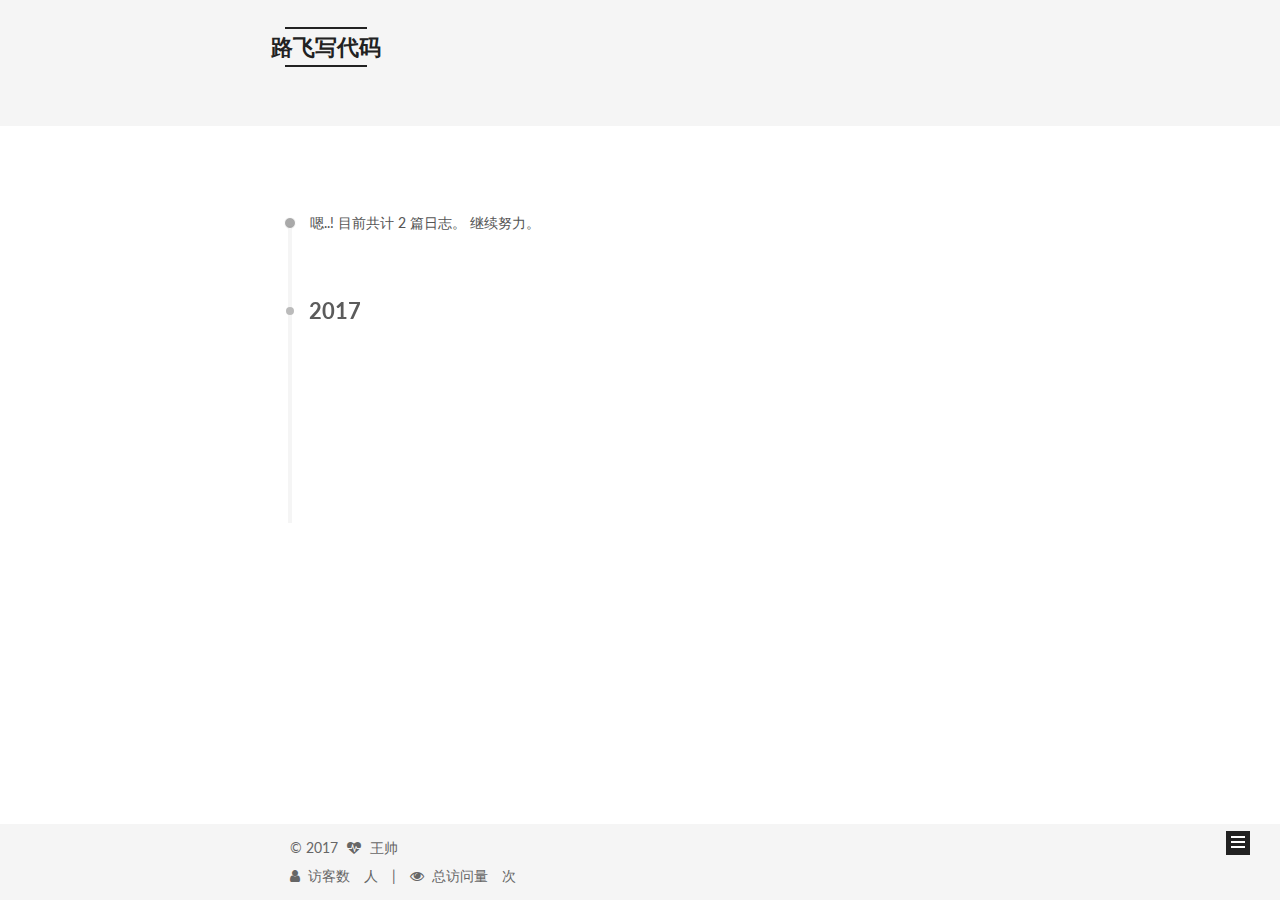
<file: archives/2017/06/index.html>
<!doctype html>



  


<html class="theme-next mist use-motion" lang="zh-Hans">
<head>
  <meta charset="UTF-8"/>
<meta http-equiv="X-UA-Compatible" content="IE=edge" />
<meta name="viewport" content="width=device-width, initial-scale=1, maximum-scale=1"/>









<meta http-equiv="Cache-Control" content="no-transform" />
<meta http-equiv="Cache-Control" content="no-siteapp" />















  
  
  <link href="/lib/fancybox/source/jquery.fancybox.css?v=2.1.5" rel="stylesheet" type="text/css" />




  
  
  
  

  
    
    
  

  

  

  

  

  
    
    
    <link href="//fonts.googleapis.com/css?family=Lato:300,300italic,400,400italic,700,700italic&subset=latin,latin-ext" rel="stylesheet" type="text/css">
  






<link href="/lib/font-awesome/css/font-awesome.min.css?v=4.6.2" rel="stylesheet" type="text/css" />

<link href="/css/main.css?v=5.1.1" rel="stylesheet" type="text/css" />


  <meta name="keywords" content="Hexo, NexT" />








  <link rel="shortcut icon" type="image/x-icon" href="/favicon.ico?v=5.1.1" />






<meta name="description" content="一个懒人的技术分享，买完kindle就压箱底的书籍分享">
<meta property="og:type" content="website">
<meta property="og:title" content="路飞写代码">
<meta property="og:url" content="http://yoursite.com/archives/2017/06/index.html">
<meta property="og:site_name" content="路飞写代码">
<meta property="og:description" content="一个懒人的技术分享，买完kindle就压箱底的书籍分享">
<meta name="twitter:card" content="summary">
<meta name="twitter:title" content="路飞写代码">
<meta name="twitter:description" content="一个懒人的技术分享，买完kindle就压箱底的书籍分享">



<script type="text/javascript" id="hexo.configurations">
  var NexT = window.NexT || {};
  var CONFIG = {
    root: '/',
    scheme: 'Mist',
    sidebar: {"position":"left","display":"post","offset":12,"offset_float":0,"b2t":false,"scrollpercent":false},
    fancybox: true,
    motion: true,
    duoshuo: {
      userId: '0',
      author: '博主'
    },
    algolia: {
      applicationID: '',
      apiKey: '',
      indexName: '',
      hits: {"per_page":10},
      labels: {"input_placeholder":"Search for Posts","hits_empty":"We didn't find any results for the search: ${query}","hits_stats":"${hits} results found in ${time} ms"}
    }
  };
</script>



  <link rel="canonical" href="http://yoursite.com/archives/2017/06/"/>





  <title>归档 | 路飞写代码</title>
</head>

<body itemscope itemtype="http://schema.org/WebPage" lang="zh-Hans">

  















  
  
    
  

  <div class="container sidebar-position-left  page-archive  ">
    <div class="headband"></div>

    <header id="header" class="header" itemscope itemtype="http://schema.org/WPHeader">
      <div class="header-inner"><div class="site-brand-wrapper">
  <div class="site-meta ">
    

    <div class="custom-logo-site-title">
      <a href="/"  class="brand" rel="start">
        <span class="logo-line-before"><i></i></span>
        <span class="site-title">路飞写代码</span>
        <span class="logo-line-after"><i></i></span>
      </a>
    </div>
      
        <p class="site-subtitle"></p>
      
  </div>

  <div class="site-nav-toggle">
    <button>
      <span class="btn-bar"></span>
      <span class="btn-bar"></span>
      <span class="btn-bar"></span>
    </button>
  </div>
</div>

<nav class="site-nav">
  

  
    <ul id="menu" class="menu">
      
        
        <li class="menu-item menu-item-home">
          <a href="/" rel="section">
            
              <i class="menu-item-icon fa fa-fw fa-home"></i> <br />
            
            首页
          </a>
        </li>
      
        
        <li class="menu-item menu-item-categories">
          <a href="/categories/" rel="section">
            
              <i class="menu-item-icon fa fa-fw fa-th"></i> <br />
            
            分类
          </a>
        </li>
      
        
        <li class="menu-item menu-item-about">
          <a href="/about/" rel="section">
            
              <i class="menu-item-icon fa fa-fw fa-user"></i> <br />
            
            关于
          </a>
        </li>
      
        
        <li class="menu-item menu-item-archives">
          <a href="/archives/" rel="section">
            
              <i class="menu-item-icon fa fa-fw fa-archive"></i> <br />
            
            归档
          </a>
        </li>
      
        
        <li class="menu-item menu-item-tags">
          <a href="/tags/" rel="section">
            
              <i class="menu-item-icon fa fa-fw fa-tags"></i> <br />
            
            标签
          </a>
        </li>
      
        
        <li class="menu-item menu-item-codeaccumulate">
          <a href="/codeaccumulate" rel="section">
            
              <i class="menu-item-icon fa fa-fw fa-file-code-o"></i> <br />
            
            代码堆积
          </a>
        </li>
      
        
        <li class="menu-item menu-item-readnote">
          <a href="/readnote" rel="section">
            
              <i class="menu-item-icon fa fa-fw fa-pencil"></i> <br />
            
            读书笔记
          </a>
        </li>
      
        
        <li class="menu-item menu-item-kindleshare">
          <a href="/kindleshare" rel="section">
            
              <i class="menu-item-icon fa fa-fw fa-share-alt-square"></i> <br />
            
            kindle分享
          </a>
        </li>
      

      
    </ul>
  

  
</nav>



 </div>
    </header>

    <main id="main" class="main">
      <div class="main-inner">
        <div class="content-wrap">
          <div id="content" class="content">
            

  <section id="posts" class="posts-collapse">
    <span class="archive-move-on"></span>

    <span class="archive-page-counter">
      
      
      
        
      
      嗯..! 目前共计 2 篇日志。 继续努力。
    </span>

    

      
      
      

      
        
        <div class="collection-title">
          <h2 class="archive-year motion-element" id="archive-year-2017">2017</h2>
        </div>
      
      

      

  <article class="post post-type-normal" itemscope itemtype="http://schema.org/Article">
    <header class="post-header">

      <h2 class="post-title">
        
            <a class="post-title-link" href="/2017/06/15/removepowercy/" itemprop="url">
              
                <span itemprop="name">移除畅言打赏的版权信息</span>
              
            </a>
        
      </h2>

      <div class="post-meta">
        <time class="post-time" itemprop="dateCreated"
              datetime="2017-06-15T22:27:49+08:00"
              content="2017-06-15" >
          06-15
        </time>
      </div>

    </header>
  </article>



    

      
      
      

      
      

      

  <article class="post post-type-normal" itemscope itemtype="http://schema.org/Article">
    <header class="post-header">

      <h2 class="post-title">
        
            <a class="post-title-link" href="/2017/06/13/test/" itemprop="url">
              
                <span itemprop="name">开篇</span>
              
            </a>
        
      </h2>

      <div class="post-meta">
        <time class="post-time" itemprop="dateCreated"
              datetime="2017-06-13T23:11:05+08:00"
              content="2017-06-13" >
          06-13
        </time>
      </div>

    </header>
  </article>



    

  </section>

  



          </div>
          


          

        </div>
        
          
  
  <div class="sidebar-toggle">
    <div class="sidebar-toggle-line-wrap">
      <span class="sidebar-toggle-line sidebar-toggle-line-first"></span>
      <span class="sidebar-toggle-line sidebar-toggle-line-middle"></span>
      <span class="sidebar-toggle-line sidebar-toggle-line-last"></span>
    </div>
  </div>

  <aside id="sidebar" class="sidebar">
    <div class="sidebar-inner">

      

      

      <section class="site-overview sidebar-panel sidebar-panel-active">
        <div class="site-author motion-element" itemprop="author" itemscope itemtype="http://schema.org/Person">
          <img class="site-author-image" itemprop="image"
               src="/images/avatar.gif"
               alt="王帅" />
          <p class="site-author-name" itemprop="name">王帅</p>
           
              <p class="site-description motion-element" itemprop="description">一个懒人的技术分享，买完kindle就压箱底的书籍分享</p>
          
        </div>
        <nav class="site-state motion-element">

          
            <div class="site-state-item site-state-posts">
              <a href="/archives/">
                <span class="site-state-item-count">2</span>
                <span class="site-state-item-name">日志</span>
              </a>
            </div>
          

          

          

        </nav>

        

        <div class="links-of-author motion-element">
          
        </div>

        
        

        
        

        


      </section>

      

      

    </div>
  </aside>


        
      </div>
    </main>

    <footer id="footer" class="footer">
      <div class="footer-inner">
        <div class="copyright" >
  
  &copy; 
  <span itemprop="copyrightYear">2017</span>
  <span class="with-love">
    <i class="fa fa-heartbeat"></i>
  </span>
  <span class="author" itemprop="copyrightHolder">王帅</span>
</div>



        
<div class="busuanzi-count">
  <script async src="https://dn-lbstatics.qbox.me/busuanzi/2.3/busuanzi.pure.mini.js"></script>

  
    <span class="site-uv">
      <i class="fa fa-user"></i>&nbsp;&nbsp;访客数
      <span class="busuanzi-value" id="busuanzi_value_site_uv"></span>
      人
    </span>
  

  
    <span class="site-pv">
      <i class="fa fa-eye"></i>&nbsp;&nbsp;总访问量
      <span class="busuanzi-value" id="busuanzi_value_site_pv"></span>
      次
    </span>
  
</div>


        
      </div>
    </footer>

    
      <div class="back-to-top">
        <i class="fa fa-arrow-up"></i>
        
      </div>
    

  </div>

  

<script type="text/javascript">
  if (Object.prototype.toString.call(window.Promise) !== '[object Function]') {
    window.Promise = null;
  }
</script>









  












  
  <script type="text/javascript" src="/lib/jquery/index.js?v=2.1.3"></script>

  
  <script type="text/javascript" src="/lib/fastclick/lib/fastclick.min.js?v=1.0.6"></script>

  
  <script type="text/javascript" src="/lib/jquery_lazyload/jquery.lazyload.js?v=1.9.7"></script>

  
  <script type="text/javascript" src="/lib/velocity/velocity.min.js?v=1.2.1"></script>

  
  <script type="text/javascript" src="/lib/velocity/velocity.ui.min.js?v=1.2.1"></script>

  
  <script type="text/javascript" src="/lib/fancybox/source/jquery.fancybox.pack.js?v=2.1.5"></script>


  


  <script type="text/javascript" src="/js/src/utils.js?v=5.1.1"></script>

  <script type="text/javascript" src="/js/src/motion.js?v=5.1.1"></script>



<!--手动添加网易云跟贴-->
<script src="https://img1.cache.netease.com/f2e/tie/yun/sdk/loader.js"></script>
<script type="text/javascript" charset="utf-8" src="https://changyan.itc.cn/js/lib/jquery.js"></script>
<script type="text/javascript" charset="utf-8" src="https://changyan.sohu.com/js/changyan.labs.https.js?appid=cyt3Pl0iM"></script>
<script>
$(function(){
        $('#cyReward').click(function(){
            $('.power-cy').remove();
        });
})
</script>




  
  

  
  
    <script type="text/javascript" id="motion.page.archive">
      $('.archive-year').velocity('transition.slideLeftIn');
    </script>
  


  


  <script type="text/javascript" src="/js/src/bootstrap.js?v=5.1.1"></script>



  


  




	





  





  





  






  





  

  

  

  

  

  

</body>
</html>
</file>
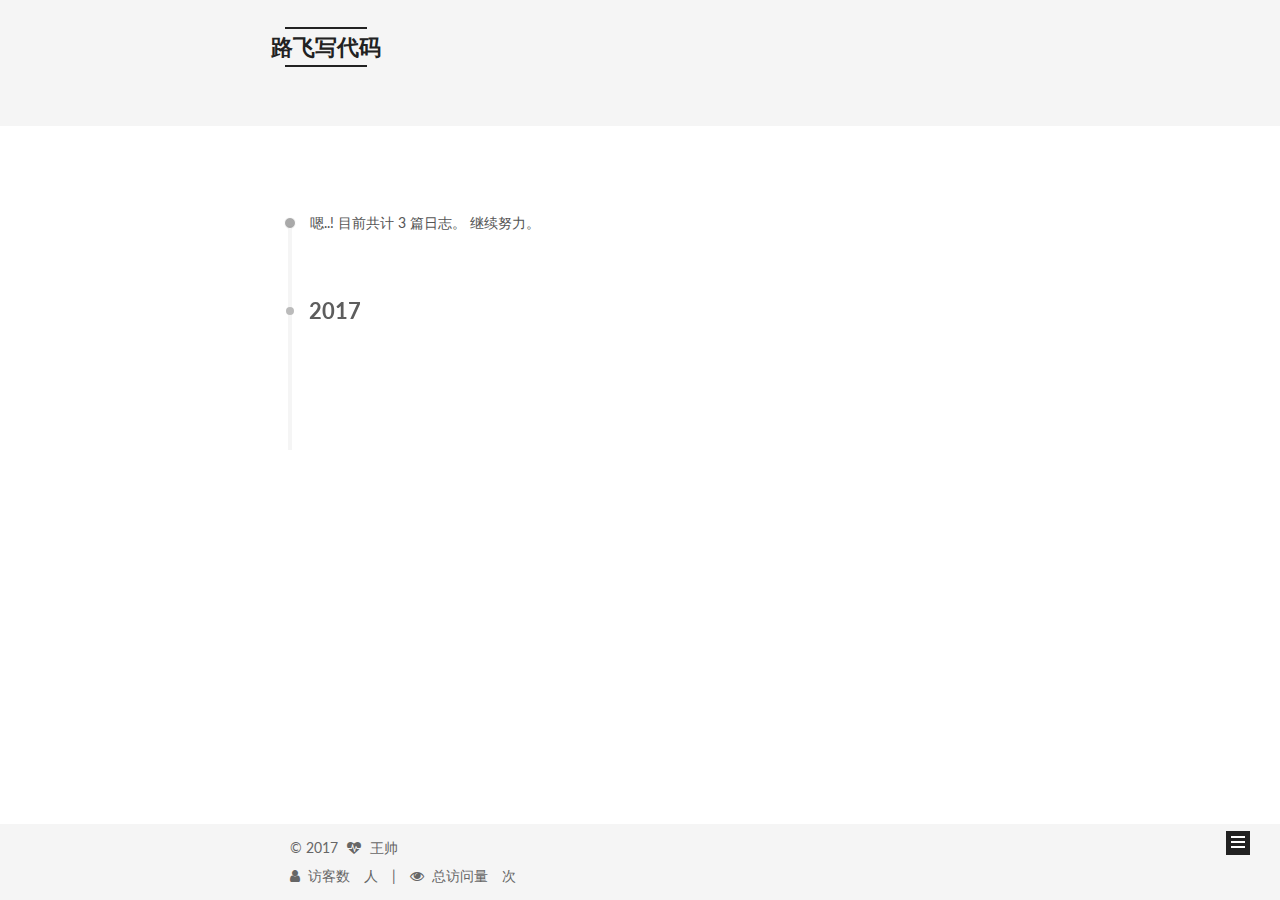
<file: archives/2017/07/index.html>
<!doctype html>



  


<html class="theme-next mist use-motion" lang="zh-Hans">
<head>
  <meta charset="UTF-8"/>
<meta http-equiv="X-UA-Compatible" content="IE=edge" />
<meta name="viewport" content="width=device-width, initial-scale=1, maximum-scale=1"/>









<meta http-equiv="Cache-Control" content="no-transform" />
<meta http-equiv="Cache-Control" content="no-siteapp" />















  
  
  <link href="/lib/fancybox/source/jquery.fancybox.css?v=2.1.5" rel="stylesheet" type="text/css" />




  
  
  
  

  
    
    
  

  

  

  

  

  
    
    
    <link href="//fonts.googleapis.com/css?family=Lato:300,300italic,400,400italic,700,700italic&subset=latin,latin-ext" rel="stylesheet" type="text/css">
  






<link href="/lib/font-awesome/css/font-awesome.min.css?v=4.6.2" rel="stylesheet" type="text/css" />

<link href="/css/main.css?v=5.1.1" rel="stylesheet" type="text/css" />


  <meta name="keywords" content="Hexo, NexT" />








  <link rel="shortcut icon" type="image/x-icon" href="/favicon.ico?v=5.1.1" />






<meta name="description" content="一个懒人的技术分享，买完kindle就压箱底的书籍分享">
<meta property="og:type" content="website">
<meta property="og:title" content="路飞写代码">
<meta property="og:url" content="http://yoursite.com/archives/2017/07/index.html">
<meta property="og:site_name" content="路飞写代码">
<meta property="og:description" content="一个懒人的技术分享，买完kindle就压箱底的书籍分享">
<meta name="twitter:card" content="summary">
<meta name="twitter:title" content="路飞写代码">
<meta name="twitter:description" content="一个懒人的技术分享，买完kindle就压箱底的书籍分享">



<script type="text/javascript" id="hexo.configurations">
  var NexT = window.NexT || {};
  var CONFIG = {
    root: '/',
    scheme: 'Mist',
    sidebar: {"position":"left","display":"post","offset":12,"offset_float":0,"b2t":false,"scrollpercent":false},
    fancybox: true,
    motion: true,
    duoshuo: {
      userId: '0',
      author: '博主'
    },
    algolia: {
      applicationID: '',
      apiKey: '',
      indexName: '',
      hits: {"per_page":10},
      labels: {"input_placeholder":"Search for Posts","hits_empty":"We didn't find any results for the search: ${query}","hits_stats":"${hits} results found in ${time} ms"}
    }
  };
</script>



  <link rel="canonical" href="http://yoursite.com/archives/2017/07/"/>





  <title>归档 | 路飞写代码</title>
</head>

<body itemscope itemtype="http://schema.org/WebPage" lang="zh-Hans">

  















  
  
    
  

  <div class="container sidebar-position-left  page-archive  ">
    <div class="headband"></div>

    <header id="header" class="header" itemscope itemtype="http://schema.org/WPHeader">
      <div class="header-inner"><div class="site-brand-wrapper">
  <div class="site-meta ">
    

    <div class="custom-logo-site-title">
      <a href="/"  class="brand" rel="start">
        <span class="logo-line-before"><i></i></span>
        <span class="site-title">路飞写代码</span>
        <span class="logo-line-after"><i></i></span>
      </a>
    </div>
      
        <p class="site-subtitle"></p>
      
  </div>

  <div class="site-nav-toggle">
    <button>
      <span class="btn-bar"></span>
      <span class="btn-bar"></span>
      <span class="btn-bar"></span>
    </button>
  </div>
</div>

<nav class="site-nav">
  

  
    <ul id="menu" class="menu">
      
        
        <li class="menu-item menu-item-home">
          <a href="/" rel="section">
            
              <i class="menu-item-icon fa fa-fw fa-home"></i> <br />
            
            首页
          </a>
        </li>
      
        
        <li class="menu-item menu-item-categories">
          <a href="/categories/" rel="section">
            
              <i class="menu-item-icon fa fa-fw fa-th"></i> <br />
            
            分类
          </a>
        </li>
      
        
        <li class="menu-item menu-item-about">
          <a href="/about/" rel="section">
            
              <i class="menu-item-icon fa fa-fw fa-user"></i> <br />
            
            关于
          </a>
        </li>
      
        
        <li class="menu-item menu-item-archives">
          <a href="/archives/" rel="section">
            
              <i class="menu-item-icon fa fa-fw fa-archive"></i> <br />
            
            归档
          </a>
        </li>
      
        
        <li class="menu-item menu-item-tags">
          <a href="/tags/" rel="section">
            
              <i class="menu-item-icon fa fa-fw fa-tags"></i> <br />
            
            标签
          </a>
        </li>
      
        
        <li class="menu-item menu-item-codeaccumulate">
          <a href="/codeaccumulate" rel="section">
            
              <i class="menu-item-icon fa fa-fw fa-file-code-o"></i> <br />
            
            代码堆积
          </a>
        </li>
      
        
        <li class="menu-item menu-item-readnote">
          <a href="/readnote" rel="section">
            
              <i class="menu-item-icon fa fa-fw fa-pencil"></i> <br />
            
            读书笔记
          </a>
        </li>
      
        
        <li class="menu-item menu-item-kindleshare">
          <a href="/kindleshare" rel="section">
            
              <i class="menu-item-icon fa fa-fw fa-share-alt-square"></i> <br />
            
            kindle分享
          </a>
        </li>
      

      
    </ul>
  

  
</nav>



 </div>
    </header>

    <main id="main" class="main">
      <div class="main-inner">
        <div class="content-wrap">
          <div id="content" class="content">
            

  <section id="posts" class="posts-collapse">
    <span class="archive-move-on"></span>

    <span class="archive-page-counter">
      
      
      
        
      
      嗯..! 目前共计 3 篇日志。 继续努力。
    </span>

    

      
      
      

      
        
        <div class="collection-title">
          <h2 class="archive-year motion-element" id="archive-year-2017">2017</h2>
        </div>
      
      

      

  <article class="post post-type-normal" itemscope itemtype="http://schema.org/Article">
    <header class="post-header">

      <h2 class="post-title">
        
            <a class="post-title-link" href="/2017/07/01/bakimagestore/" itemprop="url">
              
                <span itemprop="name">Hexo防止图床失效备份图片目录以备后续正常使用</span>
              
            </a>
        
      </h2>

      <div class="post-meta">
        <time class="post-time" itemprop="dateCreated"
              datetime="2017-07-01T22:45:55+08:00"
              content="2017-07-01" >
          07-01
        </time>
      </div>

    </header>
  </article>



    

  </section>

  



          </div>
          


          

        </div>
        
          
  
  <div class="sidebar-toggle">
    <div class="sidebar-toggle-line-wrap">
      <span class="sidebar-toggle-line sidebar-toggle-line-first"></span>
      <span class="sidebar-toggle-line sidebar-toggle-line-middle"></span>
      <span class="sidebar-toggle-line sidebar-toggle-line-last"></span>
    </div>
  </div>

  <aside id="sidebar" class="sidebar">
    <div class="sidebar-inner">

      

      

      <section class="site-overview sidebar-panel sidebar-panel-active">
        <div class="site-author motion-element" itemprop="author" itemscope itemtype="http://schema.org/Person">
          <img class="site-author-image" itemprop="image"
               src="/images/avatar.gif"
               alt="王帅" />
          <p class="site-author-name" itemprop="name">王帅</p>
           
              <p class="site-description motion-element" itemprop="description">一个懒人的技术分享，买完kindle就压箱底的书籍分享</p>
          
        </div>
        <nav class="site-state motion-element">

          
            <div class="site-state-item site-state-posts">
              <a href="/archives/">
                <span class="site-state-item-count">3</span>
                <span class="site-state-item-name">日志</span>
              </a>
            </div>
          

          

          

        </nav>

        

        <div class="links-of-author motion-element">
          
        </div>

        
        

        
        

        


      </section>

      

      

    </div>
  </aside>


        
      </div>
    </main>

    <footer id="footer" class="footer">
      <div class="footer-inner">
        <div class="copyright" >
  
  &copy; 
  <span itemprop="copyrightYear">2017</span>
  <span class="with-love">
    <i class="fa fa-heartbeat"></i>
  </span>
  <span class="author" itemprop="copyrightHolder">王帅</span>
</div>



        
<div class="busuanzi-count">
  <script async src="https://dn-lbstatics.qbox.me/busuanzi/2.3/busuanzi.pure.mini.js"></script>

  
    <span class="site-uv">
      <i class="fa fa-user"></i>&nbsp;&nbsp;访客数
      <span class="busuanzi-value" id="busuanzi_value_site_uv"></span>
      人
    </span>
  

  
    <span class="site-pv">
      <i class="fa fa-eye"></i>&nbsp;&nbsp;总访问量
      <span class="busuanzi-value" id="busuanzi_value_site_pv"></span>
      次
    </span>
  
</div>


        
      </div>
    </footer>

    
      <div class="back-to-top">
        <i class="fa fa-arrow-up"></i>
        
      </div>
    

  </div>

  

<script type="text/javascript">
  if (Object.prototype.toString.call(window.Promise) !== '[object Function]') {
    window.Promise = null;
  }
</script>









  












  
  <script type="text/javascript" src="/lib/jquery/index.js?v=2.1.3"></script>

  
  <script type="text/javascript" src="/lib/fastclick/lib/fastclick.min.js?v=1.0.6"></script>

  
  <script type="text/javascript" src="/lib/jquery_lazyload/jquery.lazyload.js?v=1.9.7"></script>

  
  <script type="text/javascript" src="/lib/velocity/velocity.min.js?v=1.2.1"></script>

  
  <script type="text/javascript" src="/lib/velocity/velocity.ui.min.js?v=1.2.1"></script>

  
  <script type="text/javascript" src="/lib/fancybox/source/jquery.fancybox.pack.js?v=2.1.5"></script>


  


  <script type="text/javascript" src="/js/src/utils.js?v=5.1.1"></script>

  <script type="text/javascript" src="/js/src/motion.js?v=5.1.1"></script>







  
  

  
  
    <script type="text/javascript" id="motion.page.archive">
      $('.archive-year').velocity('transition.slideLeftIn');
    </script>
  


  


  <script type="text/javascript" src="/js/src/bootstrap.js?v=5.1.1"></script>



  


  




	





  





  





  






  





  

  

  

  

  

  

</body>
</html>
</file>
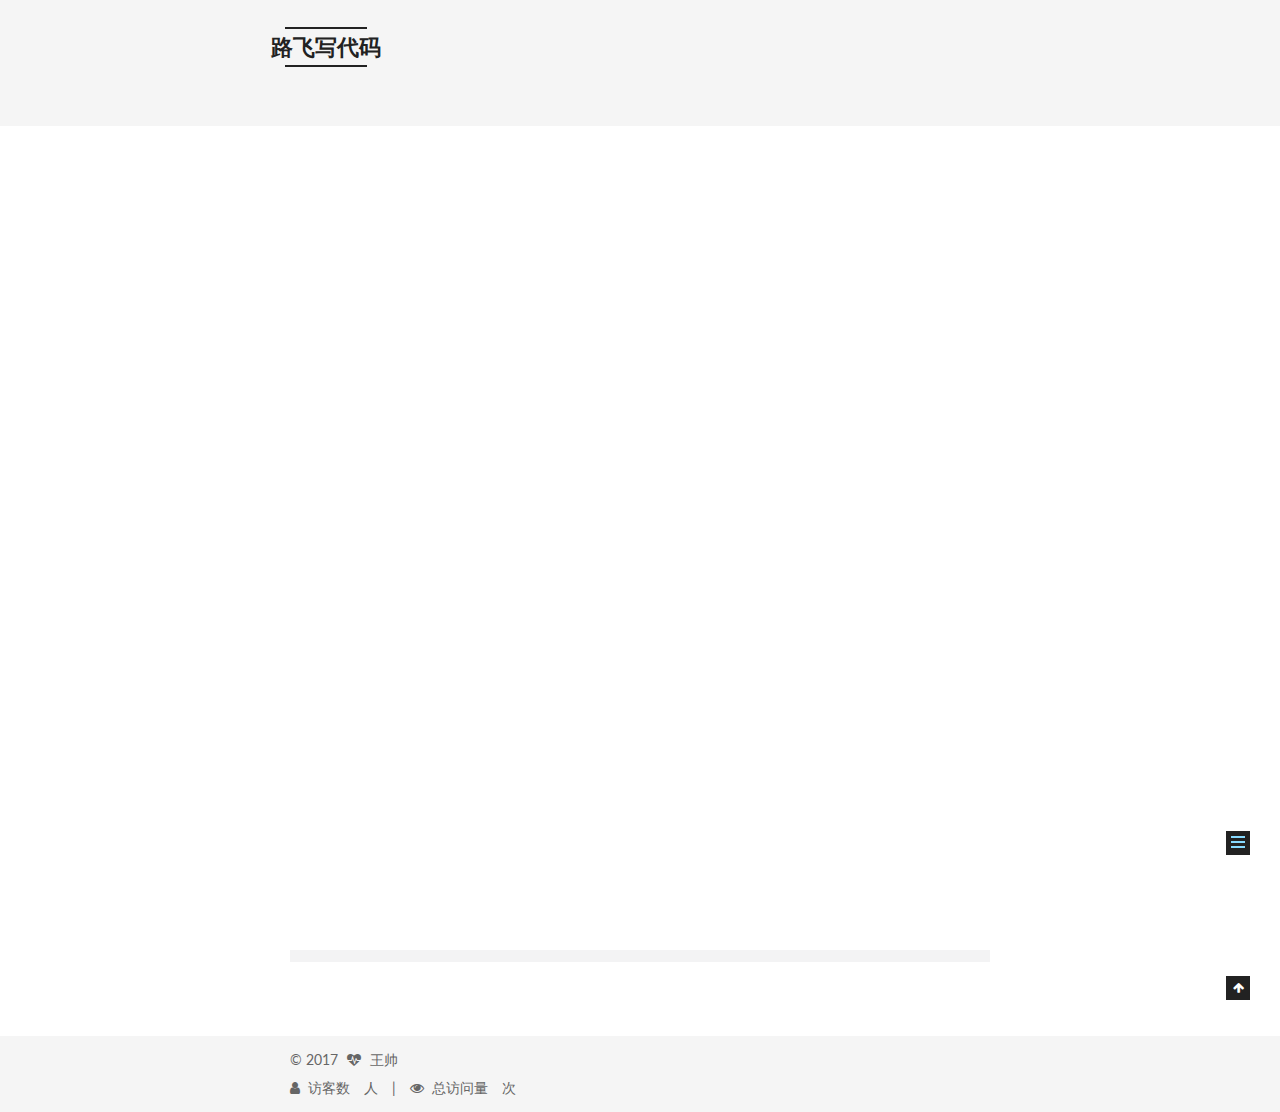
<file: 2017/06/13/test/index.html>
<!doctype html>



  


<html class="theme-next mist use-motion" lang="zh-Hans">
<head>
  <meta charset="UTF-8"/>
<meta http-equiv="X-UA-Compatible" content="IE=edge" />
<meta name="viewport" content="width=device-width, initial-scale=1, maximum-scale=1"/>









<meta http-equiv="Cache-Control" content="no-transform" />
<meta http-equiv="Cache-Control" content="no-siteapp" />















  
  
  <link href="/lib/fancybox/source/jquery.fancybox.css?v=2.1.5" rel="stylesheet" type="text/css" />




  
  
  
  

  
    
    
  

  

  

  

  

  
    
    
    <link href="//fonts.googleapis.com/css?family=Lato:300,300italic,400,400italic,700,700italic&subset=latin,latin-ext" rel="stylesheet" type="text/css">
  






<link href="/lib/font-awesome/css/font-awesome.min.css?v=4.6.2" rel="stylesheet" type="text/css" />

<link href="/css/main.css?v=5.1.1" rel="stylesheet" type="text/css" />


  <meta name="keywords" content="Hexo, NexT" />








  <link rel="shortcut icon" type="image/x-icon" href="/favicon.ico?v=5.1.1" />






<meta name="description" content="这是第一篇博客文章，后续会长期更新，敬请期待博客正式上线了，老铁们，赶紧的来给我评论，跟帖盖楼吧，哈哈哈  当你发现自己的才华撑不起野心时，就请安静下来学习吧  代码效果测试片段">
<meta property="og:type" content="article">
<meta property="og:title" content="开篇">
<meta property="og:url" content="http://yoursite.com/2017/06/13/test/index.html">
<meta property="og:site_name" content="路飞写代码">
<meta property="og:description" content="这是第一篇博客文章，后续会长期更新，敬请期待博客正式上线了，老铁们，赶紧的来给我评论，跟帖盖楼吧，哈哈哈  当你发现自己的才华撑不起野心时，就请安静下来学习吧  代码效果测试片段">
<meta property="og:updated_time" content="2017-06-15T15:31:27.633Z">
<meta name="twitter:card" content="summary">
<meta name="twitter:title" content="开篇">
<meta name="twitter:description" content="这是第一篇博客文章，后续会长期更新，敬请期待博客正式上线了，老铁们，赶紧的来给我评论，跟帖盖楼吧，哈哈哈  当你发现自己的才华撑不起野心时，就请安静下来学习吧  代码效果测试片段">



<script type="text/javascript" id="hexo.configurations">
  var NexT = window.NexT || {};
  var CONFIG = {
    root: '/',
    scheme: 'Mist',
    sidebar: {"position":"left","display":"post","offset":12,"offset_float":0,"b2t":false,"scrollpercent":false},
    fancybox: true,
    motion: true,
    duoshuo: {
      userId: '0',
      author: '博主'
    },
    algolia: {
      applicationID: '',
      apiKey: '',
      indexName: '',
      hits: {"per_page":10},
      labels: {"input_placeholder":"Search for Posts","hits_empty":"We didn't find any results for the search: ${query}","hits_stats":"${hits} results found in ${time} ms"}
    }
  };
</script>



  <link rel="canonical" href="http://yoursite.com/2017/06/13/test/"/>





  <title>开篇 | 路飞写代码</title>
</head>

<body itemscope itemtype="http://schema.org/WebPage" lang="zh-Hans">

  















  
  
    
  

  <div class="container sidebar-position-left page-post-detail ">
    <div class="headband"></div>

    <header id="header" class="header" itemscope itemtype="http://schema.org/WPHeader">
      <div class="header-inner"><div class="site-brand-wrapper">
  <div class="site-meta ">
    

    <div class="custom-logo-site-title">
      <a href="/"  class="brand" rel="start">
        <span class="logo-line-before"><i></i></span>
        <span class="site-title">路飞写代码</span>
        <span class="logo-line-after"><i></i></span>
      </a>
    </div>
      
        <p class="site-subtitle"></p>
      
  </div>

  <div class="site-nav-toggle">
    <button>
      <span class="btn-bar"></span>
      <span class="btn-bar"></span>
      <span class="btn-bar"></span>
    </button>
  </div>
</div>

<nav class="site-nav">
  

  
    <ul id="menu" class="menu">
      
        
        <li class="menu-item menu-item-home">
          <a href="/" rel="section">
            
              <i class="menu-item-icon fa fa-fw fa-home"></i> <br />
            
            首页
          </a>
        </li>
      
        
        <li class="menu-item menu-item-categories">
          <a href="/categories/" rel="section">
            
              <i class="menu-item-icon fa fa-fw fa-th"></i> <br />
            
            分类
          </a>
        </li>
      
        
        <li class="menu-item menu-item-about">
          <a href="/about/" rel="section">
            
              <i class="menu-item-icon fa fa-fw fa-user"></i> <br />
            
            关于
          </a>
        </li>
      
        
        <li class="menu-item menu-item-archives">
          <a href="/archives/" rel="section">
            
              <i class="menu-item-icon fa fa-fw fa-archive"></i> <br />
            
            归档
          </a>
        </li>
      
        
        <li class="menu-item menu-item-tags">
          <a href="/tags/" rel="section">
            
              <i class="menu-item-icon fa fa-fw fa-tags"></i> <br />
            
            标签
          </a>
        </li>
      
        
        <li class="menu-item menu-item-codeaccumulate">
          <a href="/codeaccumulate" rel="section">
            
              <i class="menu-item-icon fa fa-fw fa-file-code-o"></i> <br />
            
            代码堆积
          </a>
        </li>
      
        
        <li class="menu-item menu-item-readnote">
          <a href="/readnote" rel="section">
            
              <i class="menu-item-icon fa fa-fw fa-pencil"></i> <br />
            
            读书笔记
          </a>
        </li>
      
        
        <li class="menu-item menu-item-kindleshare">
          <a href="/kindleshare" rel="section">
            
              <i class="menu-item-icon fa fa-fw fa-share-alt-square"></i> <br />
            
            kindle分享
          </a>
        </li>
      

      
    </ul>
  

  
</nav>



 </div>
    </header>

    <main id="main" class="main">
      <div class="main-inner">
        <div class="content-wrap">
          <div id="content" class="content">
            

  <div id="posts" class="posts-expand">
    

  

  
  
  

  <article class="post post-type-normal " itemscope itemtype="http://schema.org/Article">
    <link itemprop="mainEntityOfPage" href="http://yoursite.com/2017/06/13/test/">

    <span hidden itemprop="author" itemscope itemtype="http://schema.org/Person">
      <meta itemprop="name" content="王帅">
      <meta itemprop="description" content="">
      <meta itemprop="image" content="/images/avatar.gif">
    </span>

    <span hidden itemprop="publisher" itemscope itemtype="http://schema.org/Organization">
      <meta itemprop="name" content="路飞写代码">
    </span>

    
      <header class="post-header">

        
        
          <h1 class="post-title" itemprop="name headline">开篇</h1>
        

        <div class="post-meta">
          <span class="post-time">
            
              <span class="post-meta-item-icon">
                <i class="fa fa-calendar-o"></i>
              </span>
              
                <span class="post-meta-item-text">发表于</span>
              
              <time title="创建于" itemprop="dateCreated datePublished" datetime="2017-06-13T23:11:05+08:00">
                2017-06-13
              </time>
            

            
              <span class="post-meta-divider">|</span>
            

            
              <span class="post-meta-item-icon">
                <i class="fa fa-calendar-check-o"></i>
              </span>
              
                <span class="post-meta-item-text">更新于</span>
              
              <time title="更新于" itemprop="dateModified" datetime="2017-06-15T23:31:27+08:00">
                2017-06-15
              </time>
            
          </span>

          

          
            
          

          
          

          
            <span class="post-meta-divider">|</span>
            <span class="page-pv"><i class="fa fa-file-o"></i>&nbsp;&nbsp;文章浏览
            <span class="busuanzi-value" id="busuanzi_value_page_pv" ></span>次
            </span>
          

          

          

        </div>
      </header>
    

    <div class="post-body" itemprop="articleBody">

      
      

      
        <h1 id="这是第一篇博客文章，后续会长期更新，敬请期待"><a href="#这是第一篇博客文章，后续会长期更新，敬请期待" class="headerlink" title="这是第一篇博客文章，后续会长期更新，敬请期待"></a>这是第一篇博客文章，后续会长期更新，敬请期待</h1><h2 id="博客正式上线了，老铁们，赶紧的来给我评论，跟帖盖楼吧，哈哈哈"><a href="#博客正式上线了，老铁们，赶紧的来给我评论，跟帖盖楼吧，哈哈哈" class="headerlink" title="博客正式上线了，老铁们，赶紧的来给我评论，跟帖盖楼吧，哈哈哈"></a>博客正式上线了，老铁们，赶紧的来给我评论，跟帖盖楼吧，哈哈哈</h2><blockquote>
<p> <strong>当你发现自己的才华撑不起野心时，就请安静下来学习吧</strong></p>
</blockquote>
<p>代码效果测试片段</p>
<a id="more"></a>
<figure class="highlight plain"><table><tr><td class="gutter"><pre><div class="line">1</div><div class="line">2</div><div class="line">3</div><div class="line">4</div><div class="line">5</div><div class="line">6</div><div class="line">7</div><div class="line">8</div><div class="line">9</div><div class="line">10</div><div class="line">11</div><div class="line">12</div><div class="line">13</div><div class="line">14</div></pre></td><td class="code"><pre><div class="line">Document document = DocumentHelper.parseText(receivexml);</div><div class="line">Element rootelement = document.getRootElement();</div><div class="line">Element gzhelement = rootelement.element(&quot;ToUserName&quot;);</div><div class="line">Element openidelement = rootelement.element(&quot;FromUserName&quot;);</div><div class="line">Element msgtypeelement = rootelement.element(&quot;MsgType&quot;);</div><div class="line">String msgtype= msgtypeelement.getText();</div><div class="line"></div><div class="line">//对Accessoken进行缓存</div><div class="line">CacheAccess&lt;String, String&gt; cache = JCS.getInstance(&quot;DC&quot;);</div><div class="line">String access_token = cache.get(&quot;access_token&quot;);</div><div class="line">if(access_token == null)&#123;</div><div class="line">    String accesstoken = CommonUtils.getInstances().GetToken();</div><div class="line">    cache.put(&quot;access_token&quot;, accesstoken);</div><div class="line">&#125;</div></pre></td></tr></table></figure>

      
    </div>

    <div>
      
        

      
    </div>

    <div>
      
        

      
    </div>

    <div>
      
        

      
    </div>

    <footer class="post-footer">
      

      
      
      

      
        <div class="post-nav">
          <div class="post-nav-next post-nav-item">
            
          </div>

          <span class="post-nav-divider"></span>

          <div class="post-nav-prev post-nav-item">
            
              <a href="/2017/06/15/removepowercy/" rel="prev" title="移除畅言打赏的版权信息">
                移除畅言打赏的版权信息 <i class="fa fa-chevron-right"></i>
              </a>
            
          </div>
        </div>
      

      
      
    </footer>
  </article>



    <div class="post-spread">
      
    </div>
  </div>
  
  
<!-- 添加打赏-->
<!-- 代码1：放在页面需要展示的位置  -->
<!-- 如果您配置过sourceid，建议在div标签中配置sourceid、cid(分类id)，没有请忽略  -->
<div id="cyReward" role="cylabs" data-use="reward" style="text-align: center;"></div>
<!-- 代码2：用来读取评论框配置，此代码需放置在代码1之后。 -->
<!-- 如果当前页面有评论框，代码2请勿放置在评论框代码之前。 -->
<!-- 如果页面同时使用多个实验室项目，以下代码只需要引入一次，只配置上面的div标签即可 -->
<!-- 添加打赏-->


          </div>
          


          
  <div class="comments" id="comments" style="margin:0px;border:6px #f3f3f4 solid;">
    



    <!--添加网易云跟贴-->
    <div id="cloud-tie-wrapper" class="cloud-tie-wrapper" style="padding:0px;"></div>
    <script>
    var cloudTieConfig = {
            sourceId: "2017-06-13-030605",
            productKey: "12512272cc11434ca96db05a0eedd6d7",
            target: "cloud-tie-wrapper"
    };
    </script>
    <!--添加网易云跟贴-->






    
  </div>


        </div>
        
          
  
  <div class="sidebar-toggle">
    <div class="sidebar-toggle-line-wrap">
      <span class="sidebar-toggle-line sidebar-toggle-line-first"></span>
      <span class="sidebar-toggle-line sidebar-toggle-line-middle"></span>
      <span class="sidebar-toggle-line sidebar-toggle-line-last"></span>
    </div>
  </div>

  <aside id="sidebar" class="sidebar">
    <div class="sidebar-inner">

      

      
        <ul class="sidebar-nav motion-element">
          <li class="sidebar-nav-toc sidebar-nav-active" data-target="post-toc-wrap" >
            文章目录
          </li>
          <li class="sidebar-nav-overview" data-target="site-overview">
            站点概览
          </li>
        </ul>
      

      <section class="site-overview sidebar-panel">
        <div class="site-author motion-element" itemprop="author" itemscope itemtype="http://schema.org/Person">
          <img class="site-author-image" itemprop="image"
               src="/images/avatar.gif"
               alt="王帅" />
          <p class="site-author-name" itemprop="name">王帅</p>
           
              <p class="site-description motion-element" itemprop="description">一个懒人的技术分享，买完kindle就压箱底的书籍分享</p>
          
        </div>
        <nav class="site-state motion-element">

          
            <div class="site-state-item site-state-posts">
              <a href="/archives/">
                <span class="site-state-item-count">2</span>
                <span class="site-state-item-name">日志</span>
              </a>
            </div>
          

          

          

        </nav>

        

        <div class="links-of-author motion-element">
          
        </div>

        
        

        
        

        


      </section>

      
      <!--noindex-->
        <section class="post-toc-wrap motion-element sidebar-panel sidebar-panel-active">
          <div class="post-toc">

            
              
            

            
              <div class="post-toc-content"><ol class="nav"><li class="nav-item nav-level-1"><a class="nav-link" href="#这是第一篇博客文章，后续会长期更新，敬请期待"><span class="nav-number">1.</span> <span class="nav-text">这是第一篇博客文章，后续会长期更新，敬请期待</span></a><ol class="nav-child"><li class="nav-item nav-level-2"><a class="nav-link" href="#博客正式上线了，老铁们，赶紧的来给我评论，跟帖盖楼吧，哈哈哈"><span class="nav-number">1.1.</span> <span class="nav-text">博客正式上线了，老铁们，赶紧的来给我评论，跟帖盖楼吧，哈哈哈</span></a></li></ol></li></ol></div>
            

          </div>
        </section>
      <!--/noindex-->
      

      

    </div>
  </aside>


        
      </div>
    </main>

    <footer id="footer" class="footer">
      <div class="footer-inner">
        <div class="copyright" >
  
  &copy; 
  <span itemprop="copyrightYear">2017</span>
  <span class="with-love">
    <i class="fa fa-heartbeat"></i>
  </span>
  <span class="author" itemprop="copyrightHolder">王帅</span>
</div>



        
<div class="busuanzi-count">
  <script async src="https://dn-lbstatics.qbox.me/busuanzi/2.3/busuanzi.pure.mini.js"></script>

  
    <span class="site-uv">
      <i class="fa fa-user"></i>&nbsp;&nbsp;访客数
      <span class="busuanzi-value" id="busuanzi_value_site_uv"></span>
      人
    </span>
  

  
    <span class="site-pv">
      <i class="fa fa-eye"></i>&nbsp;&nbsp;总访问量
      <span class="busuanzi-value" id="busuanzi_value_site_pv"></span>
      次
    </span>
  
</div>


        
      </div>
    </footer>

    
      <div class="back-to-top">
        <i class="fa fa-arrow-up"></i>
        
      </div>
    

  </div>

  

<script type="text/javascript">
  if (Object.prototype.toString.call(window.Promise) !== '[object Function]') {
    window.Promise = null;
  }
</script>









  












  
  <script type="text/javascript" src="/lib/jquery/index.js?v=2.1.3"></script>

  
  <script type="text/javascript" src="/lib/fastclick/lib/fastclick.min.js?v=1.0.6"></script>

  
  <script type="text/javascript" src="/lib/jquery_lazyload/jquery.lazyload.js?v=1.9.7"></script>

  
  <script type="text/javascript" src="/lib/velocity/velocity.min.js?v=1.2.1"></script>

  
  <script type="text/javascript" src="/lib/velocity/velocity.ui.min.js?v=1.2.1"></script>

  
  <script type="text/javascript" src="/lib/fancybox/source/jquery.fancybox.pack.js?v=2.1.5"></script>


  


  <script type="text/javascript" src="/js/src/utils.js?v=5.1.1"></script>

  <script type="text/javascript" src="/js/src/motion.js?v=5.1.1"></script>



<!--手动添加网易云跟贴-->
<script src="https://img1.cache.netease.com/f2e/tie/yun/sdk/loader.js"></script>
<script type="text/javascript" charset="utf-8" src="https://changyan.itc.cn/js/lib/jquery.js"></script>
<script type="text/javascript" charset="utf-8" src="https://changyan.sohu.com/js/changyan.labs.https.js?appid=cyt3Pl0iM"></script>
<script>
$(function(){
        $('#cyReward').click(function(){
            $('.power-cy').remove();
        });
})
</script>




  
  

  
  <script type="text/javascript" src="/js/src/scrollspy.js?v=5.1.1"></script>
<script type="text/javascript" src="/js/src/post-details.js?v=5.1.1"></script>



  


  <script type="text/javascript" src="/js/src/bootstrap.js?v=5.1.1"></script>



  


  




	





  





  





  






  





  

  

  

  

  

  

</body>
</html>
</file>
<file: css/main.css>
/* normalize.css v3.0.2 | MIT License | git.io/normalize */
html {
  font-family: sans-serif; /* 1 */
  -ms-text-size-adjust: 100%; /* 2 */
  -webkit-text-size-adjust: 100%; /* 2 */
}
body {
  margin: 0;
}
article,
aside,
details,
figcaption,
figure,
footer,
header,
hgroup,
main,
menu,
nav,
section,
summary {
  display: block;
}
audio,
canvas,
progress,
video {
  display: inline-block; /* 1 */
  vertical-align: baseline; /* 2 */
}
audio:not([controls]) {
  display: none;
  height: 0;
}
[hidden],
template {
  display: none;
}
a {
  background-color: transparent;
}
a:active,
a:hover {
  outline: 0;
}
abbr[title] {
  border-bottom: 1px dotted;
}
b,
strong {
  font-weight: bold;
}
dfn {
  font-style: italic;
}
h1 {
  font-size: 2em;
  margin: 0.67em 0;
}
mark {
  background: #ff0;
  color: #000;
}
small {
  font-size: 80%;
}
sub,
sup {
  font-size: 75%;
  line-height: 0;
  position: relative;
  vertical-align: baseline;
}
sup {
  top: -0.5em;
}
sub {
  bottom: -0.25em;
}
img {
  border: 0;
}
svg:not(:root) {
  overflow: hidden;
}
figure {
  margin: 1em 40px;
}
hr {
  -moz-box-sizing: content-box;
  box-sizing: content-box;
  height: 0;
}
pre {
  overflow: auto;
}
code,
kbd,
pre,
samp {
  font-family: monospace, monospace;
  font-size: 1em;
}
button,
input,
optgroup,
select,
textarea {
  color: inherit; /* 1 */
  font: inherit; /* 2 */
  margin: 0; /* 3 */
}
button {
  overflow: visible;
}
button,
select {
  text-transform: none;
}
button,
html input[type="button"],
input[type="reset"],
input[type="submit"] {
  -webkit-appearance: button; /* 2 */
  cursor: pointer; /* 3 */
}
button[disabled],
html input[disabled] {
  cursor: default;
}
button::-moz-focus-inner,
input::-moz-focus-inner {
  border: 0;
  padding: 0;
}
input {
  line-height: normal;
}
input[type="checkbox"],
input[type="radio"] {
  box-sizing: border-box; /* 1 */
  padding: 0; /* 2 */
}
input[type="number"]::-webkit-inner-spin-button,
input[type="number"]::-webkit-outer-spin-button {
  height: auto;
}
input[type="search"] {
  -webkit-appearance: textfield; /* 1 */
  -moz-box-sizing: content-box;
  -webkit-box-sizing: content-box; /* 2 */
  box-sizing: content-box;
}
input[type="search"]::-webkit-search-cancel-button,
input[type="search"]::-webkit-search-decoration {
  -webkit-appearance: none;
}
fieldset {
  border: 1px solid #c0c0c0;
  margin: 0 2px;
  padding: 0.35em 0.625em 0.75em;
}
legend {
  border: 0; /* 1 */
  padding: 0; /* 2 */
}
textarea {
  overflow: auto;
}
optgroup {
  font-weight: bold;
}
table {
  border-collapse: collapse;
  border-spacing: 0;
}
td,
th {
  padding: 0;
}
::selection {
  background: #262a30;
  color: #fff;
}
body {
  position: relative;
  font-family: 'Lato', "PingFang SC", "Microsoft YaHei", sans-serif;
  font-size: 14px;
  line-height: 2;
  color: #555;
  background: #fff;
}
@media (max-width: 767px) {
  body {
    padding-right: 0 !important;
  }
}
@media (min-width: 768px) and (max-width: 991px) {
  body {
    padding-right: 0 !important;
  }
}
@media (min-width: 1600px) {
  body {
    font-size: 16px;
  }
}
h1,
h2,
h3,
h4,
h5,
h6 {
  margin: 0;
  padding: 0;
  font-weight: bold;
  line-height: 1.5;
  font-family: 'Lato', "PingFang SC", "Microsoft YaHei", sans-serif;
}
h2,
h3,
h4,
h5,
h6 {
  margin: 20px 0 15px;
}
h1 {
  font-size: 24px;
}
@media (max-width: 767px) {
  h1 {
    font-size: 20px;
  }
}
h2 {
  font-size: 22px;
}
@media (max-width: 767px) {
  h2 {
    font-size: 18px;
  }
}
h3 {
  font-size: 20px;
}
@media (max-width: 767px) {
  h3 {
    font-size: 16px;
  }
}
h4 {
  font-size: 18px;
}
@media (max-width: 767px) {
  h4 {
    font-size: 14px;
  }
}
h5 {
  font-size: 16px;
}
@media (max-width: 767px) {
  h5 {
    font-size: 12px;
  }
}
h6 {
  font-size: 14px;
}
@media (max-width: 767px) {
  h6 {
    font-size: 10px;
  }
}
p {
  margin: 0 0 25px 0;
}
a {
  color: #555;
  text-decoration: none;
  border-bottom: 1px solid #999;
  word-wrap: break-word;
}
a:hover {
  color: #222;
  border-bottom-color: #222;
}
blockquote {
  margin: 0;
  padding: 0;
}
img {
  display: block;
  margin: auto;
  max-width: 100%;
  height: auto;
}
hr {
  margin: 40px 0;
  height: 3px;
  border: none;
  background-color: #ddd;
  background-image: repeating-linear-gradient(-45deg, #fff, #fff 4px, transparent 4px, transparent 8px);
}
blockquote {
  padding: 0 15px;
  color: #666;
  border-left: 4px solid #ddd;
}
blockquote cite::before {
  content: "-";
  padding: 0 5px;
}
dt {
  font-weight: 700;
}
dd {
  margin: 0;
  padding: 0;
}
.text-left {
  text-align: left;
}
.text-center {
  text-align: center;
}
.text-right {
  text-align: right;
}
.text-justify {
  text-align: justify;
}
.text-nowrap {
  white-space: nowrap;
}
.text-lowercase {
  text-transform: lowercase;
}
.text-uppercase {
  text-transform: uppercase;
}
.text-capitalize {
  text-transform: capitalize;
}
.center-block {
  display: block;
  margin-left: auto;
  margin-right: auto;
}
.clearfix:before,
.clearfix:after {
  content: " ";
  display: table;
}
.clearfix:after {
  clear: both;
}
.pullquote {
  width: 45%;
}
.pullquote.left {
  float: left;
  margin-left: 5px;
  margin-right: 10px;
}
.pullquote.right {
  float: right;
  margin-left: 10px;
  margin-right: 5px;
}
.affix.affix.affix {
  position: fixed;
}
.translation {
  margin-top: -20px;
  font-size: 14px;
  color: #999;
}
.scrollbar-measure {
  width: 100px;
  height: 100px;
  overflow: scroll;
  position: absolute;
  top: -9999px;
}
.use-motion .motion-element {
  opacity: 0;
}
table {
  margin: 20px 0;
  width: 100%;
  border-collapse: collapse;
  border-spacing: 0;
  border: 1px solid #ddd;
  font-size: 14px;
  table-layout: fixed;
  word-wrap: break-all;
}
table>tbody>tr:nth-of-type(odd) {
  background-color: #f9f9f9;
}
table>tbody>tr:hover {
  background-color: #f5f5f5;
}
caption,
th,
td {
  padding: 8px;
  text-align: left;
  vertical-align: middle;
  font-weight: normal;
}
th,
td {
  border-bottom: 3px solid #ddd;
  border-right: 1px solid #eee;
}
th {
  padding-bottom: 10px;
  font-weight: 700;
}
td {
  border-bottom-width: 1px;
}
html,
body {
  height: 100%;
}
.container {
  position: relative;
  min-height: 100%;
}
.header-inner {
  margin: 0 auto;
  padding: 100px 0 70px;
  width: 700px;
}
@media (min-width: 1600px) {
  .container .header-inner {
    width: 900px;
  }
}
.main {
  padding-bottom: 150px;
}
.main-inner {
  margin: 0 auto;
  width: 700px;
}
@media (min-width: 1600px) {
  .container .main-inner {
    width: 900px;
  }
}
.footer {
  position: absolute;
  left: 0;
  bottom: 0;
  width: 100%;
  min-height: 50px;
}
.footer-inner {
  box-sizing: border-box;
  margin: 20px auto;
  width: 700px;
}
@media (min-width: 1600px) {
  .container .footer-inner {
    width: 900px;
  }
}
pre,
.highlight {
  overflow: auto;
  margin: 20px 0;
  padding: 0;
  font-size: 13px;
  color: #ccc;
  background: #2d2d2d;
  line-height: 1.6;
}
pre,
code {
  font-family: consolas, Menlo, "PingFang SC", "Microsoft YaHei", monospace;
}
code {
  padding: 2px 4px;
  word-wrap: break-word;
  color: #555;
  background: #eee;
  border-radius: 3px;
  font-size: 13px;
}
pre code {
  padding: 0;
  color: #ccc;
  background: none;
  text-shadow: none;
}
.highlight {
  border-radius: 1px;
}
.highlight pre {
  border: none;
  margin: 0;
  padding: 10px 0;
}
.highlight table {
  margin: 0;
  width: auto;
  border: none;
}
.highlight td {
  border: none;
  padding: 0;
}
.highlight figcaption {
  font-size: 1em;
  color: #ccc;
  line-height: 1em;
  margin-bottom: 1em;
}
.highlight figcaption:before,
.highlight figcaption:after {
  content: " ";
  display: table;
}
.highlight figcaption:after {
  clear: both;
}
.highlight figcaption a {
  float: right;
  color: #ccc;
}
.highlight figcaption a:hover {
  border-bottom-color: #ccc;
}
.highlight .gutter pre {
  padding-left: 10px;
  padding-right: 10px;
  color: #999;
  text-align: right;
  background-color: #1b1b1b;
}
.highlight .code pre {
  width: 100%;
  padding-left: 10px;
  padding-right: 10px;
  background-color: #2d2d2d;
}
.highlight .line {
  height: 20px;
}
.gutter {
  -webkit-user-select: none;
  -moz-user-select: none;
  -ms-user-select: none;
  user-select: none;
}
.gist table {
  width: auto;
}
.gist table td {
  border: none;
}
pre .deletion {
  background: #008000;
}
pre .addition {
  background: #800000;
}
pre .meta {
  color: #c9c;
}
pre .comment {
  color: #999;
}
pre .variable,
pre .attribute,
pre .tag,
pre .regexp,
pre .ruby .constant,
pre .xml .tag .title,
pre .xml .pi,
pre .xml .doctype,
pre .html .doctype,
pre .css .id,
pre .css .class,
pre .css .pseudo {
  color: #f2777a;
}
pre .number,
pre .preprocessor,
pre .built_in,
pre .literal,
pre .params,
pre .constant,
pre .command {
  color: #f99157;
}
pre .ruby .class .title,
pre .css .rules .attribute,
pre .string,
pre .value,
pre .inheritance,
pre .header,
pre .ruby .symbol,
pre .xml .cdata,
pre .special,
pre .number,
pre .formula {
  color: #9c9;
}
pre .title,
pre .css .hexcolor {
  color: #6cc;
}
pre .function,
pre .python .decorator,
pre .python .title,
pre .ruby .function .title,
pre .ruby .title .keyword,
pre .perl .sub,
pre .javascript .title,
pre .coffeescript .title {
  color: #69c;
}
pre .keyword,
pre .javascript .function {
  color: #c9c;
}
.full-image.full-image.full-image {
  border: none;
  max-width: 100%;
  width: auto;
  margin: 20px auto;
}
@media (min-width: 992px) {
  .full-image.full-image.full-image {
    max-width: none;
    width: 110%;
    margin: 25px -5%;
  }
}
.blockquote-center,
.page-home .post-type-quote blockquote,
.page-post-detail .post-type-quote blockquote {
  position: relative;
  margin: 40px 0;
  padding: 0;
  border-left: none;
  text-align: center;
}
.blockquote-center::before,
.page-home .post-type-quote blockquote::before,
.page-post-detail .post-type-quote blockquote::before,
.blockquote-center::after,
.page-home .post-type-quote blockquote::after,
.page-post-detail .post-type-quote blockquote::after {
  position: absolute;
  content: ' ';
  display: block;
  width: 100%;
  height: 24px;
  opacity: 0.2;
  background-repeat: no-repeat;
  background-position: 0 -6px;
  background-size: 22px 22px;
}
.blockquote-center::before,
.page-home .post-type-quote blockquote::before,
.page-post-detail .post-type-quote blockquote::before {
  top: -20px;
  background-image: url("../images/quote-l.svg");
  border-top: 1px solid #ccc;
}
.blockquote-center::after,
.page-home .post-type-quote blockquote::after,
.page-post-detail .post-type-quote blockquote::after {
  bottom: -20px;
  background-image: url("../images/quote-r.svg");
  border-bottom: 1px solid #ccc;
  background-position: 100% 8px;
}
.blockquote-center p,
.page-home .post-type-quote blockquote p,
.page-post-detail .post-type-quote blockquote p,
.blockquote-center div,
.page-home .post-type-quote blockquote div,
.page-post-detail .post-type-quote blockquote div {
  text-align: center;
}
.post .post-body .group-picture img {
  box-sizing: border-box;
  padding: 0 3px;
  border: none;
}
.post .group-picture-row {
  overflow: hidden;
  margin-top: 6px;
}
.post .group-picture-row:first-child {
  margin-top: 0;
}
.post .group-picture-column {
  float: left;
}
.page-post-detail .post-body .group-picture-column {
  float: none;
  margin-top: 10px;
  width: auto !important;
}
.page-post-detail .post-body .group-picture-column img {
  margin: 0 auto;
}
.page-archive .group-picture-container {
  overflow: hidden;
}
.page-archive .group-picture-row {
  float: left;
}
.page-archive .group-picture-row:first-child {
  margin-top: 6px;
}
.page-archive .group-picture-column {
  max-width: 150px;
  max-height: 150px;
}
.note {
  padding: 20px;
  margin: 20px 0;
  border: 1px solid #eee;
  border-left-width: 5px;
  border-radius: 3px;
}
.note h2,
.note h3,
.note h4,
.note h5,
.note h6 {
  margin-top: 0;
  margin-bottom: 5px;
  padding-top: 0 !important;
}
.note p:last-child {
  margin-bottom: 0;
}
.note code {
  border-radius: 3px;
}
.note+.note {
  margin-top: -5px;
}
.default {
  border-left-color: #777;
}
.default h2,
.default h3,
.default h4,
.default h5,
.default h6 {
  color: #777;
}
.primary {
  border-left-color: #428bca;
}
.primary h2,
.primary h3,
.primary h4,
.primary h5,
.primary h6 {
  color: #428bca;
}
.success {
  border-left-color: #5cb85c;
}
.success h2,
.success h3,
.success h4,
.success h5,
.success h6 {
  color: #5cb85c;
}
.danger {
  border-left-color: #d9534f;
}
.danger h2,
.danger h3,
.danger h4,
.danger h5,
.danger h6 {
  color: #d9534f;
}
.warning {
  border-left-color: #f0ad4e;
}
.warning h2,
.warning h3,
.warning h4,
.warning h5,
.warning h6 {
  color: #f0ad4e;
}
.info {
  border-left-color: #5bc0de;
}
.info h2,
.info h3,
.info h4,
.info h5,
.info h6 {
  color: #5bc0de;
}
.btn {
  display: inline-block;
  padding: 0 20px;
  font-size: 14px;
  color: #fff;
  background: #222;
  border: 2px solid #222;
  text-decoration: none;
  border-radius: 0;
  transition-property: background-color;
  transition-duration: 0.2s;
  transition-timing-function: ease-in-out;
  transition-delay: 0s;
}
.btn:hover,
.post-button .btn:hover {
  border-color: #222;
  color: #222;
  background: #fff;
}
.btn-bar {
  display: block;
  width: 22px;
  height: 2px;
  background: #555;
  border-radius: 1px;
}
.btn-bar+.btn-bar {
  margin-top: 4px;
}
.pagination {
  margin: 120px 0 40px;
  text-align: center;
  border-top: 1px solid #eee;
}
.page-number-basic,
.pagination .prev,
.pagination .next,
.pagination .page-number,
.pagination .space {
  display: inline-block;
  position: relative;
  top: -1px;
  margin: 0 10px;
  padding: 0 10px;
  line-height: 30px;
}
@media (max-width: 767px) {
  .page-number-basic,
  .pagination .prev,
  .pagination .next,
  .pagination .page-number,
  .pagination .space {
    margin: 0 5px;
  }
}
.pagination .prev,
.pagination .next,
.pagination .page-number {
  border-bottom: 0;
  border-top: 1px solid #eee;
  transition-property: border-color;
  transition-duration: 0.2s;
  transition-timing-function: ease-in-out;
  transition-delay: 0s;
}
.pagination .prev:hover,
.pagination .next:hover,
.pagination .page-number:hover {
  border-top-color: #222;
}
.pagination .space {
  padding: 0;
  margin: 0;
}
.pagination .prev {
  margin-left: 0;
}
.pagination .next {
  margin-right: 0;
}
.pagination .page-number.current {
  color: #fff;
  background: #ccc;
  border-top-color: #ccc;
}
@media (max-width: 767px) {
  .pagination {
    border-top: none;
  }
  .pagination .prev,
  .pagination .next,
  .pagination .page-number {
    margin-bottom: 10px;
    border-top: 0;
    border-bottom: 1px solid #eee;
  }
  .pagination .prev:hover,
  .pagination .next:hover,
  .pagination .page-number:hover {
    border-bottom-color: #222;
  }
}
.comments {
  margin: 60px 20px 0;
}
.tag-cloud {
  text-align: center;
}
.tag-cloud a {
  display: inline-block;
  margin: 10px;
}
.back-to-top {
  box-sizing: border-box;
  position: fixed;
  bottom: -100px;
  right: 30px;
  z-index: 1050;
  padding: 0 6px;
  width: 24px;
  background: #222;
  font-size: 12px;
  opacity: 1;
  color: #fff;
  cursor: pointer;
  text-align: center;
  -webkit-transform: translateZ(0);
  transition-property: bottom;
  transition-duration: 0.2s;
  transition-timing-function: ease-in-out;
  transition-delay: 0s;
}
@media (max-width: 767px) {
  .back-to-top {
    display: none;
  }
}
@media (min-width: 768px) and (max-width: 991px) {
  .back-to-top {
    display: none;
  }
}
.back-to-top.back-to-top-on {
  bottom: 19px;
}
.header {
  background: transparent;
}
.header-inner {
  position: relative;
}
.headband {
  height: 3px;
  background: #222;
}
.site-meta {
  margin: 0;
  text-align: left;
}
@media (max-width: 767px) {
  .site-meta {
    text-align: center;
  }
}
.brand {
  position: relative;
  display: inline-block;
  padding: 0 40px;
  color: #222;
  background: #222;
  border-bottom: none;
}
.brand:hover {
  color: #222;
}
.logo {
  display: inline-block;
  margin-right: 5px;
  line-height: 36px;
  vertical-align: top;
}
.site-title {
  display: inline-block;
  vertical-align: top;
  line-height: 36px;
  font-size: 20px;
  font-weight: normal;
  font-family: 'Lato', "PingFang SC", "Microsoft YaHei", sans-serif;
}
.site-subtitle {
  margin-top: 10px;
  font-size: 13px;
  color: #999;
}
.use-motion .brand {
  opacity: 0;
}
.use-motion .logo,
.use-motion .site-title,
.use-motion .site-subtitle {
  opacity: 0;
  position: relative;
  top: -10px;
}
.site-nav-toggle {
  display: none;
  position: absolute;
  top: 10px;
  left: 10px;
}
@media (max-width: 767px) {
  .site-nav-toggle {
    display: block;
  }
}
.site-nav-toggle button {
  margin-top: 2px;
  padding: 9px 10px;
  background: transparent;
  border: none;
}
@media (max-width: 767px) {
  .site-nav {
    display: none;
    margin: 0 -10px;
    padding: 0 10px;
    clear: both;
    border-top: 1px solid #ddd;
  }
}
@media (min-width: 768px) and (max-width: 991px) {
  .site-nav {
    display: block !important;
  }
}
@media (min-width: 992px) {
  .site-nav {
    display: block !important;
  }
}
.menu {
  margin-top: 20px;
  padding-left: 0;
  text-align: center;
}
.menu .menu-item {
  display: inline-block;
  margin: 0 10px;
  list-style: none;
}
@media screen and (max-width: 767px) {
  .menu .menu-item {
    margin-top: 10px;
  }
}
.menu .menu-item a {
  display: block;
  font-size: 13px;
  line-height: inherit;
  border-bottom: 1px solid transparent;
  transition-property: border-color;
  transition-duration: 0.2s;
  transition-timing-function: ease-in-out;
  transition-delay: 0s;
}
.menu .menu-item a:hover {
  border-bottom-color: #222;
}
.menu .menu-item .fa {
  margin-right: 5px;
}
.use-motion .menu-item {
  opacity: 0;
}
.post-body {
  font-family: 'Lato', "PingFang SC", "Microsoft YaHei", sans-serif;
}
@media (max-width: 767px) {
  .post-body {
    word-break: break-word;
  }
}
.post-body .fancybox img {
  display: block !important;
  margin: 0 auto;
  cursor: pointer;
  cursor: zoom-in;
  cursor: -webkit-zoom-in;
}
.post-body .image-caption,
.post-body .figure .caption {
  margin: 10px auto 15px;
  text-align: center;
  font-size: 14px;
  color: #999;
  font-weight: bold;
  line-height: 1;
}
.post-sticky-flag {
  display: inline-block;
  font-size: 16px;
  -ms-transform: rotate(30deg);
  -webkit-transform: rotate(30deg);
  -moz-transform: rotate(30deg);
  -ms-transform: rotate(30deg);
  -o-transform: rotate(30deg);
  transform: rotate(30deg);
}
.posts-expand {
  padding-top: 40px;
}
@media (max-width: 767px) {
  .posts-expand {
    margin: 0 20px;
  }
  .post-body pre {
    padding: 10px;
  }
  .post-body pre .gutter pre {
    padding-right: 10px;
  }
  .post-body .highlight {
    margin-left: 0px;
    margin-right: 0px;
    padding: 0;
  }
  .post-body .highlight .gutter pre {
    padding-right: 10px;
  }
}
@media (min-width: 992px) {
  .posts-expand .post-body {
    text-align: justify;
  }
}
.posts-expand .post-body h2,
.posts-expand .post-body h3,
.posts-expand .post-body h4,
.posts-expand .post-body h5,
.posts-expand .post-body h6 {
  padding-top: 10px;
}
.posts-expand .post-body h2 .header-anchor,
.posts-expand .post-body h3 .header-anchor,
.posts-expand .post-body h4 .header-anchor,
.posts-expand .post-body h5 .header-anchor,
.posts-expand .post-body h6 .header-anchor {
  float: right;
  margin-left: 10px;
  color: #ccc;
  border-bottom-style: none;
  visibility: hidden;
}
.posts-expand .post-body h2 .header-anchor:hover,
.posts-expand .post-body h3 .header-anchor:hover,
.posts-expand .post-body h4 .header-anchor:hover,
.posts-expand .post-body h5 .header-anchor:hover,
.posts-expand .post-body h6 .header-anchor:hover {
  color: inherit;
}
.posts-expand .post-body h2:hover .header-anchor,
.posts-expand .post-body h3:hover .header-anchor,
.posts-expand .post-body h4:hover .header-anchor,
.posts-expand .post-body h5:hover .header-anchor,
.posts-expand .post-body h6:hover .header-anchor {
  visibility: visible;
}
.posts-expand .post-body ul li {
  list-style: circle;
}
.posts-expand .post-body img {
  box-sizing: border-box;
  margin: auto;
  padding: 3px;
  border: 1px solid #ddd;
}
.posts-expand .fancybox img {
  margin: 0 auto;
}
@media (max-width: 767px) {
  .posts-collapse {
    margin: 0 20px;
  }
  .posts-collapse .post-title,
  .posts-collapse .post-meta {
    display: block;
    width: auto;
    text-align: left;
  }
}
.posts-collapse {
  position: relative;
  z-index: 1010;
  margin-left: 0;
}
.posts-collapse::after {
  content: " ";
  position: absolute;
  top: 20px;
  left: 0;
  margin-left: -2px;
  width: 4px;
  height: 100%;
  background: #f5f5f5;
  z-index: -1;
}
@media (max-width: 767px) {
  .posts-collapse {
    margin: 0 20px;
  }
}
.posts-collapse .collection-title {
  position: relative;
  margin: 60px 0;
}
.posts-collapse .collection-title h1,
.posts-collapse .collection-title h2 {
  margin-left: 20px;
}
.posts-collapse .collection-title small {
  color: #bbb;
  margin-left: 5px;
}
.posts-collapse .collection-title::before {
  content: " ";
  position: absolute;
  left: 0;
  top: 50%;
  margin-left: -4px;
  margin-top: -4px;
  width: 8px;
  height: 8px;
  background: #bbb;
  border-radius: 50%;
}
.posts-collapse .post {
  margin: 30px 0;
}
.posts-collapse .post-header {
  position: relative;
  transition-duration: 0.2s;
  transition-timing-function: ease-in-out;
  transition-delay: 0s;
  transition-property: border;
  border-bottom: 1px dashed #ccc;
}
.posts-collapse .post-header::before {
  content: " ";
  position: absolute;
  left: 0;
  top: 12px;
  width: 6px;
  height: 6px;
  margin-left: -4px;
  background: #bbb;
  border-radius: 50%;
  border: 1px solid #fff;
  transition-duration: 0.2s;
  transition-timing-function: ease-in-out;
  transition-delay: 0s;
  transition-property: background;
}
.posts-collapse .post-header:hover {
  border-bottom-color: #666;
}
.posts-collapse .post-header:hover::before {
  background: #222;
}
.posts-collapse .post-meta {
  position: absolute;
  font-size: 12px;
  left: 20px;
  top: 5px;
}
.posts-collapse .post-comments-count {
  display: none;
}
.posts-collapse .post-title {
  margin-left: 60px;
  font-size: 16px;
  font-weight: normal;
  line-height: inherit;
}
.posts-collapse .post-title::after {
  margin-left: 3px;
  opacity: 0.6;
}
.posts-collapse .post-title a {
  color: #666;
  border-bottom: none;
}
.page-home .post-type-quote .post-header,
.page-post-detail .post-type-quote .post-header,
.page-home .post-type-quote .post-tags,
.page-post-detail .post-type-quote .post-tags {
  display: none;
}
.posts-expand .post-title {
  font-size: 26px;
  text-align: center;
  word-break: break-word;
  font-weight: 400;
}
@media (max-width: 767px) {
  .posts-expand .post-title {
    font-size: 22px;
  }
}
.posts-expand .post-title-link {
  display: inline-block;
  position: relative;
  color: #555;
  border-bottom: none;
  line-height: 1.2;
  vertical-align: top;
}
.posts-expand .post-title-link::before {
  content: "";
  position: absolute;
  width: 100%;
  height: 2px;
  bottom: 0;
  left: 0;
  background-color: #000;
  visibility: hidden;
  -webkit-transform: scaleX(0);
  -moz-transform: scaleX(0);
  -ms-transform: scaleX(0);
  -o-transform: scaleX(0);
  transform: scaleX(0);
  transition-duration: 0.2s;
  transition-timing-function: ease-in-out;
  transition-delay: 0s;
}
.posts-expand .post-title-link:hover::before {
  visibility: visible;
  -webkit-transform: scaleX(1);
  -moz-transform: scaleX(1);
  -ms-transform: scaleX(1);
  -o-transform: scaleX(1);
  transform: scaleX(1);
}
.posts-expand .post-title-link .fa {
  font-size: 16px;
}
.posts-expand .post-meta {
  margin: 3px 0 60px 0;
  color: #999;
  font-family: 'Lato', "PingFang SC", "Microsoft YaHei", sans-serif;
  font-size: 12px;
  text-align: center;
}
.posts-expand .post-meta .post-category-list {
  display: inline-block;
  margin: 0;
  padding: 3px;
}
.posts-expand .post-meta .post-category-list-link {
  color: #999;
}
.posts-expand .post-meta .post-description {
  font-size: 14px;
  margin-top: 2px;
}
.post-wordcount {
  display: inline-block;
}
.post-meta-divider {
  margin: 0 0.5em;
}
.post-meta-item-icon {
  margin-right: 3px;
}
@media (min-width: 768px) and (max-width: 991px) {
  .post-meta-item-icon {
    display: inline-block;
  }
}
@media (max-width: 767px) {
  .post-meta-item-icon {
    display: inline-block;
  }
}
@media (min-width: 768px) and (max-width: 991px) {
  .post-meta-item-text {
    display: none;
  }
}
@media (max-width: 767px) {
  .post-meta-item-text {
    display: none;
  }
}
@media (max-width: 767px) {
  .posts-expand .post-comments-count {
    display: none;
  }
}
.post-button {
  margin-top: 50px;
}
.post-button .btn {
  color: #555;
  font-size: 14px;
  background: transparent;
  border-radius: 0;
  line-height: 2;
  margin: 0 4px 8px 4px;
}
.post-button .fa-fw {
  width: 1.285714285714286em;
  text-align: left;
}
.posts-expand .post-tags {
  margin-top: 40px;
  text-align: center;
}
.posts-expand .post-tags a {
  display: inline-block;
  margin-right: 10px;
  font-size: 13px;
}
.post-nav {
  display: table;
  margin-top: 15px;
  width: 100%;
  border-top: 1px solid #eee;
}
.post-nav-divider {
  display: table-cell;
  width: 10%;
}
.post-nav-item {
  display: table-cell;
  padding: 10px 0 0 0;
  width: 45%;
  vertical-align: top;
}
.post-nav-item a {
  position: relative;
  display: block;
  line-height: 25px;
  font-size: 14px;
  color: #555;
  border-bottom: none;
}
.post-nav-item a:hover {
  color: #222;
  border-bottom: none;
}
.post-nav-item a:active {
  top: 2px;
}
.post-nav-item .fa {
  position: absolute;
  top: 8px;
  left: 0;
  font-size: 12px;
}
.post-nav-next a {
  padding-left: 15px;
}
.post-nav-prev {
  text-align: right;
}
.post-nav-prev a {
  padding-right: 15px;
}
.post-nav-prev .fa {
  right: 0;
  left: auto;
}
.posts-expand .post-eof {
  display: block;
  margin: 80px auto 60px;
  width: 8%;
  height: 1px;
  background: #ccc;
  text-align: center;
}
.post:last-child .post-eof.post-eof.post-eof {
  display: none;
}
.post-gallery {
  display: table;
  table-layout: fixed;
  width: 100%;
  border-collapse: separate;
}
.post-gallery-row {
  display: table-row;
}
.post-gallery .post-gallery-img {
  display: table-cell;
  text-align: center;
  vertical-align: middle;
  border: none;
}
.post-gallery .post-gallery-img img {
  max-width: 100%;
  max-height: 100%;
  border: none;
}
.fancybox-close,
.fancybox-close:hover {
  border: none;
}
.sidebar {
  position: fixed;
  right: 0;
  top: 0;
  bottom: 0;
  width: 0;
  z-index: 1040;
  box-shadow: inset 0 2px 6px #000;
  background: #222;
  -webkit-transform: translateZ(0);
}
.sidebar a {
  color: #999;
  border-bottom-color: #555;
}
.sidebar a:hover {
  color: #eee;
}
@media (min-width: 768px) and (max-width: 991px) {
  .sidebar {
    display: none !important;
  }
}
@media (max-width: 767px) {
  .sidebar {
    display: none !important;
  }
}
.sidebar-inner {
  position: relative;
  padding: 20px 10px;
  color: #999;
  text-align: center;
}
.sidebar-toggle {
  position: fixed;
  right: 30px;
  bottom: 45px;
  width: 14px;
  height: 14px;
  padding: 5px;
  background: #222;
  line-height: 0;
  z-index: 1050;
  cursor: pointer;
  -webkit-transform: translateZ(0);
}
@media (min-width: 768px) and (max-width: 991px) {
  .sidebar-toggle {
    display: none;
  }
}
@media (max-width: 767px) {
  .sidebar-toggle {
    display: none;
  }
}
.sidebar-toggle-line {
  position: relative;
  display: inline-block;
  vertical-align: top;
  height: 2px;
  width: 100%;
  background: #fff;
  margin-top: 3px;
}
.sidebar-toggle-line:first-child {
  margin-top: 0;
}
.site-author-image {
  display: block;
  margin: 0 auto;
  padding: 2px;
  max-width: 96px;
  height: auto;
  border: 2px solid #333;
}
.site-author-name {
  margin: 5px 0 0;
  text-align: center;
  color: #f5f5f5;
  font-weight: normal;
}
.site-description {
  margin-top: 5px;
  text-align: center;
  font-size: 14px;
  color: #999;
}
.site-state {
  overflow: hidden;
  line-height: 1.4;
  white-space: nowrap;
  text-align: center;
}
.site-state-item {
  display: inline-block;
  padding: 0 15px;
  border-left: 1px solid #333;
}
.site-state-item:first-child {
  border-left: none;
}
.site-state-item a {
  border-bottom: none;
}
.site-state-item-count {
  display: block;
  text-align: center;
  color: inherit;
  font-weight: 600;
  font-size: 18px;
}
.site-state-item-name {
  font-size: 13px;
  color: inherit;
}
.feed-link {
  margin-top: 20px;
}
.feed-link a {
  display: inline-block;
  padding: 0 15px;
  color: #fc6423;
  border: 1px solid #fc6423;
  border-radius: 4px;
}
.feed-link a i {
  color: #fc6423;
  font-size: 14px;
}
.feed-link a:hover {
  color: #fff;
  background: #fc6423;
}
.feed-link a:hover i {
  color: #fff;
}
.links-of-author {
  margin-top: 20px;
}
.links-of-author a {
  display: inline-block;
  vertical-align: middle;
  margin-right: 10px;
  margin-bottom: 10px;
  border-bottom-color: #555;
  font-size: 13px;
}
.links-of-author a:before {
  display: inline-block;
  vertical-align: middle;
  margin-right: 3px;
  content: " ";
  width: 4px;
  height: 4px;
  border-radius: 50%;
  background: #99ffac;
}
.links-of-blogroll {
  font-size: 13px;
}
.links-of-blogroll-title {
  margin-top: 20px;
  font-size: 14px;
  font-weight: 600;
}
.links-of-blogroll-list {
  margin: 0;
  padding: 0;
  list-style: none;
}
.links-of-blogroll-item {
  padding: 2px 10px;
}
.sidebar-nav {
  margin: 0 0 20px;
  padding-left: 0;
}
.sidebar-nav li {
  display: inline-block;
  cursor: pointer;
  border-bottom: 1px solid transparent;
  font-size: 14px;
  color: #555;
}
.sidebar-nav li:hover {
  color: #f5f5f5;
}
.page-post-detail .sidebar-nav-toc {
  padding: 0 5px;
}
.page-post-detail .sidebar-nav-overview {
  margin-left: 10px;
}
.sidebar-nav .sidebar-nav-active {
  color: #87daff;
  border-bottom-color: #87daff;
}
.sidebar-nav .sidebar-nav-active:hover {
  color: #87daff;
}
.sidebar-panel {
  display: none;
}
.sidebar-panel-active {
  display: block;
}
.post-toc-empty {
  font-size: 14px;
  color: #666;
}
.post-toc-wrap {
  overflow: hidden;
}
.post-toc {
  overflow: auto;
}
.post-toc ol {
  margin: 0;
  padding: 0 2px 5px 10px;
  text-align: left;
  list-style: none;
  font-size: 14px;
}
.post-toc ol > ol {
  padding-left: 0;
}
.post-toc ol a {
  transition-duration: 0.2s;
  transition-timing-function: ease-in-out;
  transition-delay: 0s;
  transition-property: all;
  color: #999;
  border-bottom-color: #555;
}
.post-toc ol a:hover {
  color: #ccc;
  border-bottom-color: #ccc;
}
.post-toc .nav-item {
  overflow: hidden;
  text-overflow: ellipsis;
  white-space: nowrap;
  line-height: 1.8;
}
.post-toc .nav .nav-child {
  display: none;
}
.post-toc .nav .active > .nav-child {
  display: block;
}
.post-toc .nav .active-current > .nav-child {
  display: block;
}
.post-toc .nav .active-current > .nav-child > .nav-item {
  display: block;
}
.post-toc .nav .active > a {
  color: #87daff;
  border-bottom-color: #87daff;
}
.post-toc .nav .active-current > a {
  color: #87daff;
}
.post-toc .nav .active-current > a:hover {
  color: #87daff;
}
.footer {
  font-size: 14px;
  color: #999;
}
.footer img {
  border: none;
}
.footer-inner {
  text-align: center;
}
.with-love {
  display: inline-block;
  margin: 0 5px;
}
.powered-by,
.theme-info {
  display: inline-block;
}
.powered-by {
  margin-right: 10px;
}
.powered-by::after {
  content: "|";
  padding-left: 10px;
}
.cc-license {
  margin-top: 10px;
  text-align: center;
}
.cc-license .cc-opacity {
  opacity: 0.7;
  border-bottom: none;
}
.cc-license .cc-opacity:hover {
  opacity: 0.9;
}
.cc-license img {
  display: inline-block;
}
.theme-next #ds-thread #ds-reset {
  color: #555;
}
.theme-next #ds-thread #ds-reset .ds-replybox {
  margin-bottom: 30px;
}
.theme-next #ds-thread #ds-reset .ds-replybox .ds-avatar,
.theme-next #ds-reset .ds-avatar img {
  box-shadow: none;
}
.theme-next #ds-thread #ds-reset .ds-textarea-wrapper {
  border-color: #c7d4e1;
  background: none;
  border-top-right-radius: 3px;
  border-top-left-radius: 3px;
}
.theme-next #ds-thread #ds-reset .ds-textarea-wrapper textarea {
  height: 60px;
}
.theme-next #ds-reset .ds-rounded-top {
  border-radius: 0;
}
.theme-next #ds-thread #ds-reset .ds-post-toolbar {
  box-sizing: border-box;
  border: 1px solid #c7d4e1;
  background: #f6f8fa;
}
.theme-next #ds-thread #ds-reset .ds-post-options {
  height: 40px;
  border: none;
  background: none;
}
.theme-next #ds-thread #ds-reset .ds-toolbar-buttons {
  top: 11px;
}
.theme-next #ds-thread #ds-reset .ds-sync {
  top: 5px;
}
.theme-next #ds-thread #ds-reset .ds-post-button {
  top: 4px;
  right: 5px;
  width: 90px;
  height: 30px;
  border: 1px solid #c5ced7;
  border-radius: 3px;
  background-image: linear-gradient(#fbfbfc, #f5f7f9);
  color: #60676d;
}
.theme-next #ds-thread #ds-reset .ds-post-button:hover {
  background-position: 0 -30px;
  color: #60676d;
}
.theme-next #ds-thread #ds-reset .ds-comments-info {
  padding: 10px 0;
}
.theme-next #ds-thread #ds-reset .ds-sort {
  display: none;
}
.theme-next #ds-thread #ds-reset li.ds-tab a.ds-current {
  border: none;
  background: #f6f8fa;
  color: #60676d;
}
.theme-next #ds-thread #ds-reset li.ds-tab a.ds-current:hover {
  background-color: #e9f0f7;
  color: #60676d;
}
.theme-next #ds-thread #ds-reset li.ds-tab a {
  border-radius: 2px;
  padding: 5px;
}
.theme-next #ds-thread #ds-reset .ds-login-buttons p {
  color: #999;
  line-height: 36px;
}
.theme-next #ds-thread #ds-reset .ds-login-buttons .ds-service-list li {
  height: 28px;
}
.theme-next #ds-thread #ds-reset .ds-service-list a {
  background: none;
  padding: 5px;
  border: 1px solid;
  border-radius: 3px;
  text-align: center;
}
.theme-next #ds-thread #ds-reset .ds-service-list a:hover {
  color: #fff;
  background: #666;
}
.theme-next #ds-thread #ds-reset .ds-service-list .ds-weibo {
  color: #fc9b00;
  border-color: #fc9b00;
}
.theme-next #ds-thread #ds-reset .ds-service-list .ds-weibo:hover {
  background: #fc9b00;
}
.theme-next #ds-thread #ds-reset .ds-service-list .ds-qq {
  color: #60a3ec;
  border-color: #60a3ec;
}
.theme-next #ds-thread #ds-reset .ds-service-list .ds-qq:hover {
  background: #60a3ec;
}
.theme-next #ds-thread #ds-reset .ds-service-list .ds-renren {
  color: #2e7ac4;
  border-color: #2e7ac4;
}
.theme-next #ds-thread #ds-reset .ds-service-list .ds-renren:hover {
  background: #2e7ac4;
}
.theme-next #ds-thread #ds-reset .ds-service-list .ds-douban {
  color: #37994c;
  border-color: #37994c;
}
.theme-next #ds-thread #ds-reset .ds-service-list .ds-douban:hover {
  background: #37994c;
}
.theme-next #ds-thread #ds-reset .ds-service-list .ds-kaixin {
  color: #fef20d;
  border-color: #fef20d;
}
.theme-next #ds-thread #ds-reset .ds-service-list .ds-kaixin:hover {
  background: #fef20d;
}
.theme-next #ds-thread #ds-reset .ds-service-list .ds-netease {
  color: #f00;
  border-color: #f00;
}
.theme-next #ds-thread #ds-reset .ds-service-list .ds-netease:hover {
  background: #f00;
}
.theme-next #ds-thread #ds-reset .ds-service-list .ds-sohu {
  color: #ffcb05;
  border-color: #ffcb05;
}
.theme-next #ds-thread #ds-reset .ds-service-list .ds-sohu:hover {
  background: #ffcb05;
}
.theme-next #ds-thread #ds-reset .ds-service-list .ds-baidu {
  color: #2831e0;
  border-color: #2831e0;
}
.theme-next #ds-thread #ds-reset .ds-service-list .ds-baidu:hover {
  background: #2831e0;
}
.theme-next #ds-thread #ds-reset .ds-service-list .ds-google {
  color: #166bec;
  border-color: #166bec;
}
.theme-next #ds-thread #ds-reset .ds-service-list .ds-google:hover {
  background: #166bec;
}
.theme-next #ds-thread #ds-reset .ds-service-list .ds-weixin {
  color: #00ce0d;
  border-color: #00ce0d;
}
.theme-next #ds-thread #ds-reset .ds-service-list .ds-weixin:hover {
  background: #00ce0d;
}
.theme-next #ds-thread #ds-reset .ds-service-list .ds-more-services {
  border: none;
}
.theme-next #ds-thread #ds-reset .ds-service-list .ds-more-services:hover {
  background: none;
}
.theme-next #ds-reset .duoshuo-ua-admin {
  display: inline-block;
  color: #f00;
}
.theme-next #ds-reset .duoshuo-ua-platform,
.theme-next #ds-reset .duoshuo-ua-browser {
  color: #ccc;
}
.theme-next #ds-reset .duoshuo-ua-platform .fa,
.theme-next #ds-reset .duoshuo-ua-browser .fa {
  display: inline-block;
  margin-right: 3px;
}
.theme-next #ds-reset .duoshuo-ua-separator {
  display: inline-block;
  margin-left: 5px;
}
.theme-next .this_ua {
  background-color: #ccc !important;
  border-radius: 4px;
  padding: 0 5px !important;
  margin: 1px 1px !important;
  border: 1px solid #bbb !important;
  color: #fff;
  display: inline-block !important;
}
.theme-next .this_ua.admin {
  background-color: #d9534f !important;
  border-color: #d9534f !important;
}
.theme-next .this_ua.platform.iOS,
.theme-next .this_ua.platform.Mac,
.theme-next .this_ua.platform.Windows {
  background-color: #39b3d7 !important;
  border-color: #46b8da !important;
}
.theme-next .this_ua.platform.Linux {
  background-color: #3a3a3a !important;
  border-color: #1f1f1f !important;
}
.theme-next .this_ua.platform.Android {
  background-color: #00c47d !important;
  border-color: #01b171 !important;
}
.theme-next .this_ua.browser.Mobile,
.theme-next .this_ua.browser.Chrome {
  background-color: #5cb85c !important;
  border-color: #4cae4c !important;
}
.theme-next .this_ua.browser.Firefox {
  background-color: #f0ad4e !important;
  border-color: #eea236 !important;
}
.theme-next .this_ua.browser.Maxthon,
.theme-next .this_ua.browser.IE {
  background-color: #428bca !important;
  border-color: #357ebd !important;
}
.theme-next .this_ua.browser.baidu,
.theme-next .this_ua.browser.UCBrowser,
.theme-next .this_ua.browser.Opera {
  background-color: #d9534f !important;
  border-color: #d43f3a !important;
}
.theme-next .this_ua.browser.Android,
.theme-next .this_ua.browser.QQBrowser {
  background-color: #78ace9 !important;
  border-color: #4cae4c !important;
}
.cloud-tie-wrapper img {
  display: inline-block;
}
.cloud-tie-wrapper .total-txt {
  font-size: 1em !important;
}
.cloud-tie-join-count .join-count {
  color: #555 !important;
  font-size: inherit !important;
  margin: 0 !important;
}
.post-spread {
  margin-top: 20px;
  text-align: center;
}
.jiathis_style {
  display: inline-block;
}
.jiathis_style a {
  border: none;
}
.fa {
  font-family: FontAwesome !important;
}
.post-spread {
  margin-top: 20px;
  text-align: center;
}
.bdshare-slide-button-box a {
  border: none;
}
.bdsharebuttonbox {
  display: inline-block;
}
.bdsharebuttonbox a {
  border: none;
}
.local-search-pop-overlay {
  position: fixed;
  width: 100%;
  height: 100%;
  top: 0;
  left: 0;
  z-index: 2080;
  background-color: rgba(0,0,0,0.3);
}
.local-search-popup {
  display: none;
  position: fixed;
  top: 10%;
  left: 50%;
  margin-left: -350px;
  width: 700px;
  height: 80%;
  padding: 0;
  background: #fff;
  color: #333;
  z-index: 9999;
  border-radius: 5px;
}
@media (max-width: 767px) {
  .local-search-popup {
    padding: 0;
    top: 0;
    left: 0;
    margin: 0;
    width: 100%;
    height: 100%;
    border-radius: 0;
  }
}
.local-search-popup ul.search-result-list {
  padding: 0;
  margin: 0 5px;
}
.local-search-popup p.search-result {
  border-bottom: 1px dashed #ccc;
  padding: 5px 0;
}
.local-search-popup a.search-result-title {
  font-weight: bold;
  font-size: 16px;
}
.local-search-popup .search-keyword {
  border-bottom: 1px dashed #f00;
  font-weight: bold;
  color: #f00;
}
.local-search-popup .local-search-header {
  padding: 5px;
  height: 36px;
  background: #f5f5f5;
  border-top-left-radius: 5px;
  border-top-right-radius: 5px;
}
.local-search-popup #local-search-result {
  overflow: auto;
  position: relative;
  padding: 5px 25px;
  height: calc(100% - 55px);
}
.local-search-popup .local-search-input-wrapper {
  display: inline-block;
  width: calc(100% - 90px);
  height: 36px;
  line-height: 36px;
  padding: 0 5px;
}
.local-search-popup .local-search-input-wrapper input {
  padding: 8px 0;
  height: 20px;
  display: block;
  width: 100%;
  outline: none;
  border: none;
  background: transparent;
  vertical-align: middle;
}
.local-search-popup .search-icon,
.local-search-popup .popup-btn-close {
  display: inline-block;
  font-size: 18px;
  color: #999;
  height: 36px;
  width: 18px;
  padding-left: 10px;
  padding-right: 10px;
}
.local-search-popup .search-icon {
  float: left;
}
.local-search-popup .popup-btn-close {
  border-left: 1px solid #eee;
  float: right;
  cursor: pointer;
}
.local-search-popup #no-result {
  position: absolute;
  left: 50%;
  top: 50%;
  -webkit-transform: translate(-50%, -50%);
  -webkit-transform: translate(-50%, -50%);
  -moz-transform: translate(-50%, -50%);
  -ms-transform: translate(-50%, -50%);
  -o-transform: translate(-50%, -50%);
  transform: translate(-50%, -50%);
  color: #ccc;
}
.site-uv,
.site-pv,
.page-pv {
  display: inline-block;
}
.site-uv .busuanzi-value,
.site-pv .busuanzi-value,
.page-pv .busuanzi-value {
  margin: 0 5px;
}
.site-uv {
  margin-right: 10px;
}
.site-uv::after {
  content: "|";
  padding-left: 10px;
}
.use-motion .post {
  opacity: 0;
}
.page-archive .archive-page-counter {
  position: relative;
  top: 3px;
  left: 20px;
}
@media (max-width: 767px) {
  .page-archive .archive-page-counter {
    top: 5px;
  }
}
.page-archive .posts-collapse .archive-move-on {
  position: absolute;
  top: 11px;
  left: 0;
  margin-left: -6px;
  width: 10px;
  height: 10px;
  opacity: 0.5;
  background: #555;
  border: 1px solid #fff;
  border-radius: 50%;
}
.category-all-page .category-all-title {
  text-align: center;
}
.category-all-page .category-all {
  margin-top: 20px;
}
.category-all-page .category-list {
  margin: 0;
  padding: 0;
  list-style: none;
}
.category-all-page .category-list-item {
  margin: 5px 10px;
}
.category-all-page .category-list-count {
  color: #bbb;
}
.category-all-page .category-list-count:before {
  display: inline;
  content: " (";
}
.category-all-page .category-list-count:after {
  display: inline;
  content: ") ";
}
.category-all-page .category-list-child {
  padding-left: 10px;
}
#schedule ul#event-list {
  padding-left: 30px;
}
#schedule ul#event-list hr {
  margin: 20px 0 45px 0 !important;
  background: #222;
}
#schedule ul#event-list hr:after {
  display: inline-block;
  content: 'NOW';
  background: #222;
  color: #fff;
  font-weight: bold;
  text-align: right;
  padding: 0 5px;
}
#schedule ul#event-list li.event {
  margin: 20px 0px;
  background: #f9f9f9;
  padding-left: 10px;
  min-height: 40px;
}
#schedule ul#event-list li.event h2.event-summary {
  margin: 0;
  padding-bottom: 3px;
}
#schedule ul#event-list li.event h2.event-summary:before {
  display: inline-block;
  font-family: FontAwesome;
  font-size: 8px;
  content: '\f111';
  vertical-align: middle;
  margin-right: 25px;
  color: #bbb;
}
#schedule ul#event-list li.event span.event-relative-time {
  display: inline-block;
  font-size: 12px;
  font-weight: 400;
  padding-left: 12px;
  color: #bbb;
}
#schedule ul#event-list li.event span.event-details {
  display: block;
  color: #bbb;
  margin-left: 56px;
  padding-top: 3px;
  padding-bottom: 6px;
  text-indent: -24px;
  line-height: 18px;
}
#schedule ul#event-list li.event span.event-details:before {
  text-indent: 0;
  display: inline-block;
  width: 14px;
  font-family: FontAwesome;
  text-align: center;
  margin-right: 9px;
  color: #bbb;
}
#schedule ul#event-list li.event span.event-details.event-location:before {
  content: '\f041';
}
#schedule ul#event-list li.event span.event-details.event-duration:before {
  content: '\f017';
}
#schedule ul#event-list li.event-past {
  background: #fcfcfc;
}
#schedule ul#event-list li.event-past > * {
  opacity: 0.6;
}
#schedule ul#event-list li.event-past h2.event-summary {
  color: #bbb;
}
#schedule ul#event-list li.event-past h2.event-summary:before {
  color: #dfdfdf;
}
#schedule ul#event-list li.event-now {
  background: #222;
  color: #fff;
  padding: 15px 0 15px 10px;
}
#schedule ul#event-list li.event-now h2.event-summary:before {
  -webkit-transform: scale(1.2);
  -moz-transform: scale(1.2);
  -ms-transform: scale(1.2);
  -o-transform: scale(1.2);
  transform: scale(1.2);
  color: #fff;
  animation: dot-flash 1s alternate infinite ease-in-out;
}
#schedule ul#event-list li.event-now * {
  color: #fff !important;
}
@-moz-keyframes dot-flash {
  from {
    opacity: 1;
    -webkit-transform: scale(1.1);
    -moz-transform: scale(1.1);
    -ms-transform: scale(1.1);
    -o-transform: scale(1.1);
    transform: scale(1.1);
  }
  to {
    opacity: 0;
    -webkit-transform: scale(1);
    -moz-transform: scale(1);
    -ms-transform: scale(1);
    -o-transform: scale(1);
    transform: scale(1);
  }
}
@-webkit-keyframes dot-flash {
  from {
    opacity: 1;
    -webkit-transform: scale(1.1);
    -moz-transform: scale(1.1);
    -ms-transform: scale(1.1);
    -o-transform: scale(1.1);
    transform: scale(1.1);
  }
  to {
    opacity: 0;
    -webkit-transform: scale(1);
    -moz-transform: scale(1);
    -ms-transform: scale(1);
    -o-transform: scale(1);
    transform: scale(1);
  }
}
@-o-keyframes dot-flash {
  from {
    opacity: 1;
    -webkit-transform: scale(1.1);
    -moz-transform: scale(1.1);
    -ms-transform: scale(1.1);
    -o-transform: scale(1.1);
    transform: scale(1.1);
  }
  to {
    opacity: 0;
    -webkit-transform: scale(1);
    -moz-transform: scale(1);
    -ms-transform: scale(1);
    -o-transform: scale(1);
    transform: scale(1);
  }
}
@keyframes dot-flash {
  from {
    opacity: 1;
    -webkit-transform: scale(1.1);
    -moz-transform: scale(1.1);
    -ms-transform: scale(1.1);
    -o-transform: scale(1.1);
    transform: scale(1.1);
  }
  to {
    opacity: 0;
    -webkit-transform: scale(1);
    -moz-transform: scale(1);
    -ms-transform: scale(1);
    -o-transform: scale(1);
    transform: scale(1);
  }
}
.page-post-detail .sidebar-toggle-line {
  background: #87daff;
}
.page-post-detail .comments {
  overflow: hidden;
}
h1,
h2,
h3,
h4,
h5,
h6 {
  margin: 20px 0 10px;
}
p {
  margin: 0 0 25px 0;
}
a {
  border-bottom-color: #ccc;
}
hr {
  margin: 20px 0;
  height: 2px;
}
.main-inner {
  margin-top: 80px;
}
.header {
  background: #f5f5f5;
}
.header-inner {
  padding: 25px 0 20px;
}
.header-inner:before,
.header-inner:after {
  content: " ";
  display: table;
}
.header-inner:after {
  clear: both;
}
@media (max-width: 767px) {
  .header-inner {
    width: auto;
    margin-bottom: 50px;
    padding: 10px;
  }
}
.site-meta {
  float: left;
  margin-left: -20px;
  line-height: normal;
}
@media (max-width: 767px) {
  .site-meta {
    margin-left: 10px;
  }
}
.site-meta .brand {
  padding: 2px 1px;
  background: none;
}
@media (max-width: 767px) {
  .site-meta .brand {
    display: block;
  }
}
.site-meta .logo {
  display: none;
}
.site-meta .site-title {
  font-size: 22px;
  font-weight: bolder;
}
@media (max-width: 767px) {
  .site-meta .site-title {
    line-height: 34px;
  }
}
.logo-line-before,
.logo-line-after {
  display: block;
  overflow: hidden;
  margin: 0 auto;
  width: 75%;
}
@media (max-width: 767px) {
  .logo-line-before,
  .logo-line-after {
    display: none;
  }
}
.logo-line-before i,
.logo-line-after i {
  position: relative;
  display: block;
  height: 2px;
  background: #222;
}
@media (max-width: 767px) {
  .logo-line-before i,
  .logo-line-after i {
    height: 3px;
  }
}
.use-motion .logo-line-before i {
  left: -100%;
}
.use-motion .logo-line-after i {
  right: -100%;
}
.site-subtitle {
  display: none;
}
.site-nav-toggle {
  position: static;
  float: right;
}
.menu {
  float: right;
  margin: 8px 0 0 0;
}
@media (max-width: 767px) {
  .menu {
    margin: 20px 0 0 0;
    padding: 0;
  }
}
.menu br {
  display: none;
}
.menu .menu-item {
  margin: 0;
}
@media (max-width: 767px) {
  .menu .menu-item {
    display: block;
  }
}
.menu .menu-item a {
  padding: 0 10px;
  background: none;
  border: none;
  border-radius: 2px;
  transition-property: background;
}
@media (max-width: 767px) {
  .menu .menu-item a {
    text-align: left;
  }
}
.menu .menu-item a:hover {
  background: #e1e1e1;
}
.menu a::before {
  display: none;
}
@media (max-width: 767px) {
  .menu a::before {
    display: block;
  }
}
@media (max-width: 767px) {
  .menu {
    float: none;
  }
}
.site-search form {
  display: none;
}
.posts-expand {
  padding-top: 0;
}
.posts-expand .post-title,
.posts-expand .post-meta {
  text-align: left;
}
@media (max-width: 767px) {
  .posts-expand .post-title,
  .posts-expand .post-meta {
    text-align: center;
  }
}
.posts-expand .post-eof {
  display: none;
}
.posts-expand .post {
  margin-top: 120px;
}
.posts-expand .post:first-child {
  margin-top: 0;
}
.posts-expand .post-meta {
  margin-top: 5px;
  margin-bottom: 20px;
}
.posts-expand .post-title {
  position: relative;
  font-size: 26px;
  font-weight: 400;
}
@media (max-width: 767px) {
  .posts-expand .post-title {
    font-size: 20px;
  }
}
@media (min-width: 1600px) {
  .posts-expand .post-title {
    font-size: 26px;
  }
}
.posts-expand .post-title:hover:before {
  background: #222;
}
.posts-expand .post-body img {
  margin: 0;
}
.posts-expand .post-tags {
  text-align: left;
}
.posts-expand .post-tags a {
  padding: 1px 5px;
  background: #f5f5f5;
  border-bottom: none;
}
.posts-expand .post-tags a:hover {
  background: #ccc;
}
.posts-expand .post-nav {
  margin-top: 40px;
}
.post-button {
  margin-top: 20px;
  text-align: left;
}
.post-button a {
  margin: 0 8px 8px 0 !important;
  padding: 0;
  font-size: 14px;
  color: #666;
  background: none;
  border: none;
  border-bottom: 2px solid #666;
  transition-property: border;
}
@media (max-width: 767px) {
  .post-button a {
    font-size: 12px;
  }
}
@media (min-width: 1600px) {
  .post-button a {
    font-size: 16px;
  }
}
.post-button a:hover {
  border-bottom-color: #222;
}
.links-of-blogroll-inline .links-of-blogroll-item {
  display: inline-block;
}
.btn {
  padding: 0 10px;
  border-width: 2px;
  border-radius: 0;
}
.headband {
  display: none;
}
.site-search {
  position: relative;
  float: right;
  margin-top: 5px;
  padding-top: 3px;
}
@media (max-width: 767px) {
  .site-search {
    float: none;
    padding: 0 10px;
  }
}
@media (max-width: 767px) {
  .container .main-inner {
    width: auto;
  }
}
.page-post-detail .post-title,
.page-post-detail .post-meta {
  text-align: center;
}
.page-post-detail .post-title:before {
  display: none;
}
.page-post-detail .post-meta {
  margin-bottom: 60px;
}
.pagination {
  margin: 120px 0 0;
  text-align: left;
}
@media (max-width: 767px) {
  .pagination {
    margin: 80px 10px 0;
    text-align: center;
  }
}
.footer {
  margin-top: 80px;
  padding: 10px 0;
  background: #f5f5f5;
  color: #666;
}
.footer-inner {
  margin: 0 auto;
  text-align: left;
}
@media (max-width: 767px) {
  .footer-inner {
    width: auto;
    text-align: center;
  }
}
</file>
